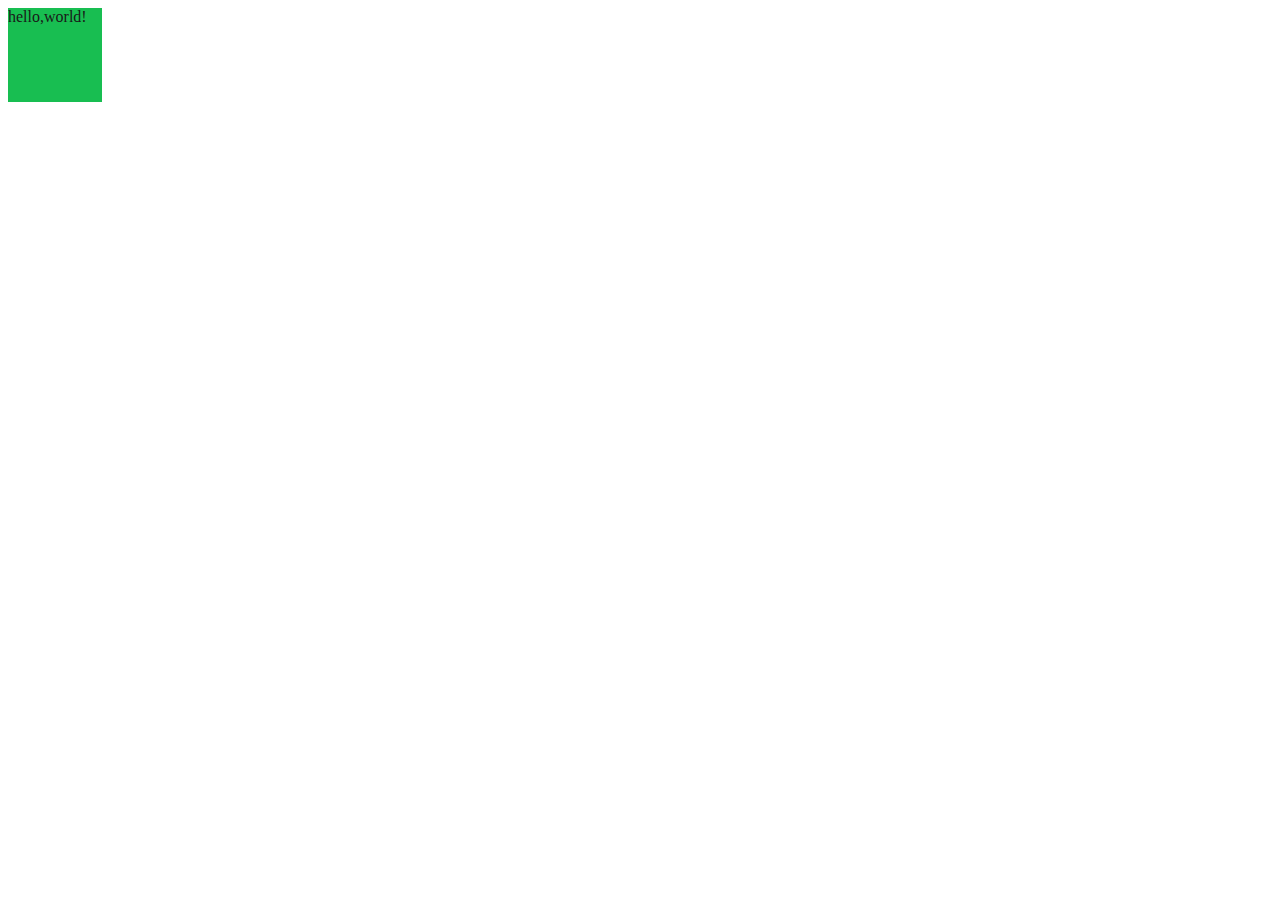
<file: WebContent/Study/test.html>
<!DOCTYPE html>
<html lang="en">
<head>
    <meta charset="UTF-8">
    <title>Title</title>
    <style>
        div{
            width:100px;
            height:100px;
            background-color: #00B83F;
        }
    </style>
</head>
<script src="js/jquery.min.js"></script>
<script src="js/underscore.js"></script>
<body>
    <div>
        hello,world!
    </div>
<script>
    $('div').animate({
        opacity:0.2,
        width:'50px',
        height:'50px',
        backgroundColor:'pink'
    },3000,function(){
        //此时动画已结束
        $(this).css('opacity',1)
               .css('width','100px')
               .css('height','100px')
               .css('backgroundColor','#00B83F');
    }).delay(1000)
            .animate({
                width:'250px'
            },2000);
</script>
</body>
</html>
</file>
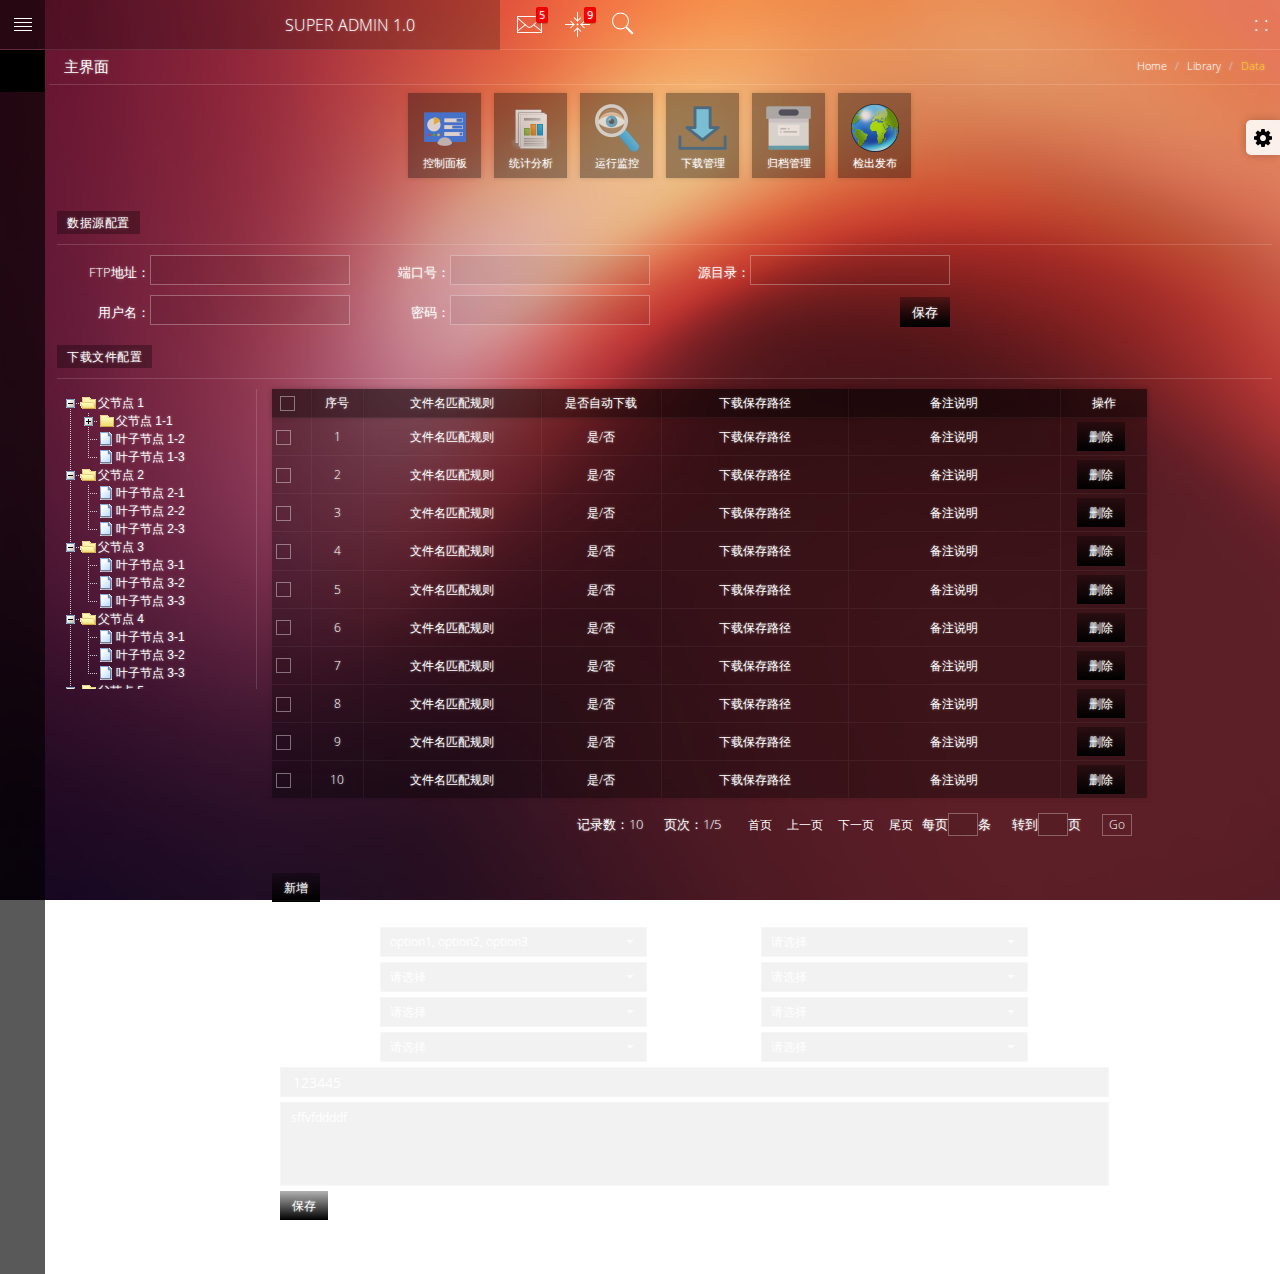
<file: WebContent/SuperAdmin/download_config.html>
<!DOCTYPE html>
<!--[if IE 9 ]>
<html class="ie9"><![endif]-->
<head>
    <meta name="viewport" content="width=device-width, initial-scale=1.0, maximum-scale=1.0"/>
    <meta name="format-detection" content="telephone=no">
    <meta charset="UTF-8">

    <meta name="description" content="Violate Responsive Admin Template">
    <meta name="keywords" content="Super Admin, Admin, Template, Bootstrap">

    <title>Super Admin Responsive Template</title>

    <!-- CSS -->
    <link href="css/bootstrap.min.css" rel="stylesheet">
    <link href="css/animate.min.css" rel="stylesheet">
    <link href="css/font-awesome.min.css" rel="stylesheet">
    <link href="css/form.css" rel="stylesheet">
    <link href="css/calendar.css" rel="stylesheet">
    <link href="css/style.css" rel="stylesheet">
    <link href="css/icons.css" rel="stylesheet">
    <link href="css/generics.css" rel="stylesheet">
    <link href="css/zTreeStyle/zTreeStyle.css" rel="stylesheet">
    <style>
        button{
            border: 0px;
            background:none;
        }
        button:hover{
            background-color: #A78C00;
        }
        .smallText{
            background-color: rgba(0, 0, 0, 0.05);
            border:1px solid rgba(255, 255, 255, 0.3);
            width:30px;
        }
        #treeDemo {
            width: 200px;
            height: 300px;
            overflow-x: auto;
            overflow-y: scroll;
            border-right: 1px solid rgba(255, 255, 255, 0.15);
        }

        #treeDemo::-webkit-scrollbar {
            width: 5px;
            height: 5px;
        }

        #treeDemo::-webkit-scrollbar-thumb {
            background-color: rgba(0, 0, 0, 0.5);;
        }

        .logo {
            width: 500px;
        }

        #sidebar {
            width: 0px;
        }

        .block-area {
            margin-left: 0px;
        }


    </style>
</head>
<body id="skin-blur-violate">

<header id="header" class="media">
    <a href="" id="menu-toggle"></a>
    <a class="logo pull-left" href="index.html">SUPER ADMIN 1.0</a>

    <div class="media-body">
        <div class="media" id="top-menu">
            <div class="pull-left tm-icon">
                <a data-drawer="messages" class="drawer-toggle" href="">
                    <i class="sa-top-message"></i>
                    <i class="n-count animated">5</i>
                    <span>Messages</span>
                </a>
            </div>
            <div class="pull-left tm-icon">
                <a data-drawer="notifications" class="drawer-toggle" href="">
                    <i class="sa-top-updates"></i>
                    <i class="n-count animated">9</i>
                    <span>Updates</span>
                </a>
            </div>


            <div id="time" class="pull-right">
                <span id="hours"></span>
                :
                <span id="min"></span>
                :
                <span id="sec"></span>
            </div>

            <div class="media-body">
                <input type="text" class="main-search"/>
            </div>
        </div>
    </div>
</header>
<section id="main" class="p-relative" role="main">
    <!-- Sidebar -->
    <aside id="sidebar">
        <!-- Side Menu -->
        <ul class="list-unstyled side-menu">
            <li class="active">
                <a class="sa-side-process" href="project.html">
                    <span class="menu-item">运营流程面板</span>
                </a>
            </li>
            <li>
                <a class="sa-side-control" href="#">
                    <span class="menu-item">运营控制面板</span>
                </a>
            </li>
            <li>
                <a class="sa-side-statistical" href="#">
                    <span class="menu-item">数据分析统计</span>
                </a>
            </li>
            <li>
                <a class="sa-side-monitor" href="visualization.html">
                    <span class="menu-item">系统运行监控</span>
                </a>
            </li>
            <li class="dropdown">
                <a class="sa-side-download" href="">
                    <span class="menu-item">数据采集下载</span>
                </a>
                <ul class="list-unstyled menu-item">
                    <li><a href="form-elements.html">下载数据管理</a></li>
                    <li><a href="form-components.html">配置管理</a></li>
                </ul>
            </li>
            <li class="dropdown">
                <a class="sa-side-storage" href="">
                    <span class="menu-item">数据存储备份</span>
                </a>
                <ul class="list-unstyled menu-item">
                    <li><a href="form-elements.html">备份数据管理</a></li>
                    <li><a href="form-components.html">配置管理</a></li>
                </ul>
            </li>
            <li class="dropdown">
                <a class="sa-side-file" href="">
                    <span class="menu-item">数据编目归档</span>
                </a>
                <ul class="list-unstyled menu-item">
                    <li><a href="buttons.html">归档数据管理</a></li>
                    <li><a href="labels.html">流程面板</a></li>
                    <li><a href="images-icons.html">日志管理</a></li>
                    <li><a href="alerts.html">配置管理</a></li>
                    <li><a href="media.html">Media</a></li>
                </ul>
            </li>
            <li class="dropdown">
                <a class="sa-side-release" href="">
                    <span class="menu-item">数据检出发布</span>
                </a>
                <ul class="list-unstyled menu-item">
                    <li><a href="form-elements.html">检出查询检索</a></li>
                    <li><a href="form-components.html">管理配置</a></li>
                </ul>
            </li>
            <li>
                <a class="sa-side-sysConfig" href="typography.html">
                    <span class="menu-item">系统配置</span>
                </a>
            </li>
        </ul>

    </aside>

    <!-- Content -->
    <section id="content" class="container">
        <!-- Messages Drawer -->
        <div id="messages" class="tile drawer animated">
            <div class="listview narrow">
                <div class="media">
                    <a href="">Send a New Message</a>
                    <span class="drawer-close">&times;</span>

                </div>
                <div class="overflow" style="height: 254px">
                    <div class="media">
                        <div class="pull-left">
                            <img width="40" src="img/profile-pics/1.jpg" alt="">
                        </div>
                        <div class="media-body">
                            <small class="text-muted">Nadin Jackson - 2 Hours ago</small>
                            <br>
                            <a class="t-overflow" href="">Mauris consectetur urna nec tempor adipiscing. Proin sit amet
                                nisi ligula. Sed eu adipiscing lectus</a>
                        </div>
                    </div>
                    <div class="media">
                        <div class="pull-left">
                            <img width="40" src="img/profile-pics/2.jpg" alt="">
                        </div>
                        <div class="media-body">
                            <small class="text-muted">David Villa - 5 Hours ago</small>
                            <br>
                            <a class="t-overflow" href="">Suspendisse in purus ut nibh placerat Cras pulvinar euismod
                                nunc quis gravida. Suspendisse pharetra</a>
                        </div>
                    </div>
                    <div class="media">
                        <div class="pull-left">
                            <img width="40" src="img/profile-pics/3.jpg" alt="">
                        </div>
                        <div class="media-body">
                            <small class="text-muted">Harris worgon - On 15/12/2013</small>
                            <br>
                            <a class="t-overflow" href="">Maecenas venenatis enim condimentum ultrices fringilla. Nulla
                                eget libero rhoncus, bibendum diam eleifend, vulputate mi. Fusce non nibh pulvinar,
                                ornare turpis id</a>
                        </div>
                    </div>
                    <div class="media">
                        <div class="pull-left">
                            <img width="40" src="img/profile-pics/4.jpg" alt="">
                        </div>
                        <div class="media-body">
                            <small class="text-muted">Mitch Bradberry - On 14/12/2013</small>
                            <br>
                            <a class="t-overflow" href="">Phasellus interdum felis enim, eu bibendum ipsum tristique
                                vitae. Phasellus feugiat massa orci, sed viverra felis aliquet quis. Curabitur vel
                                blandit odio. Vestibulum sagittis quis sem sit amet tristique.</a>
                        </div>
                    </div>
                    <div class="media">
                        <div class="pull-left">
                            <img width="40" src="img/profile-pics/1.jpg" alt="">
                        </div>
                        <div class="media-body">
                            <small class="text-muted">Nadin Jackson - On 15/12/2013</small>
                            <br>
                            <a class="t-overflow" href="">Ipsum wintoo consectetur urna nec tempor adipiscing. Proin sit
                                amet nisi ligula. Sed eu adipiscing lectus</a>
                        </div>
                    </div>
                    <div class="media">
                        <div class="pull-left">
                            <img width="40" src="img/profile-pics/2.jpg" alt="">
                        </div>
                        <div class="media-body">
                            <small class="text-muted">David Villa - On 16/12/2013</small>
                            <br>
                            <a class="t-overflow" href="">Suspendisse in purus ut nibh placerat Cras pulvinar euismod
                                nunc quis gravida. Suspendisse pharetra</a>
                        </div>
                    </div>
                    <div class="media">
                        <div class="pull-left">
                            <img width="40" src="img/profile-pics/3.jpg" alt="">
                        </div>
                        <div class="media-body">
                            <small class="text-muted">Harris worgon - On 17/12/2013</small>
                            <br>
                            <a class="t-overflow" href="">Maecenas venenatis enim condimentum ultrices fringilla. Nulla
                                eget libero rhoncus, bibendum diam eleifend, vulputate mi. Fusce non nibh pulvinar,
                                ornare turpis id</a>
                        </div>
                    </div>
                    <div class="media">
                        <div class="pull-left">
                            <img width="40" src="img/profile-pics/4.jpg" alt="">
                        </div>
                        <div class="media-body">
                            <small class="text-muted">Mitch Bradberry - On 18/12/2013</small>
                            <br>
                            <a class="t-overflow" href="">Phasellus interdum felis enim, eu bibendum ipsum tristique
                                vitae. Phasellus feugiat massa orci, sed viverra felis aliquet quis. Curabitur vel
                                blandit odio. Vestibulum sagittis quis sem sit amet tristique.</a>
                        </div>
                    </div>
                    <div class="media">
                        <div class="pull-left">
                            <img width="40" src="img/profile-pics/5.jpg" alt="">
                        </div>
                        <div class="media-body">
                            <small class="text-muted">Wendy Mitchell - On 19/12/2013</small>
                            <br>
                            <a class="t-overflow" href="">Integer a eros dapibus, vehicula quam accumsan, tincidunt
                                purus</a>
                        </div>
                    </div>
                </div>
                <div class="media text-center whiter l-100">
                    <a href="">
                        <small>VIEW ALL</small>
                    </a>
                </div>
            </div>
        </div>

        <!-- Notification Drawer -->
        <div id="notifications" class="tile drawer animated">
            <div class="listview narrow">
                <div class="media">
                    <a href="">Notification Settings</a>
                    <span class="drawer-close">&times;</span>
                </div>
                <div class="overflow" style="height: 254px">
                    <div class="media">
                        <div class="pull-left">
                            <img width="40" src="img/profile-pics/1.jpg" alt="">
                        </div>
                        <div class="media-body">
                            <small class="text-muted">Nadin Jackson - 2 Hours ago</small>
                            <br>
                            <a class="t-overflow" href="">Mauris consectetur urna nec tempor adipiscing. Proin sit amet
                                nisi ligula. Sed eu adipiscing lectus</a>
                        </div>
                    </div>
                    <div class="media">
                        <div class="pull-left">
                            <img width="40" src="img/profile-pics/2.jpg" alt="">
                        </div>
                        <div class="media-body">
                            <small class="text-muted">David Villa - 5 Hours ago</small>
                            <br>
                            <a class="t-overflow" href="">Suspendisse in purus ut nibh placerat Cras pulvinar euismod
                                nunc quis gravida. Suspendisse pharetra</a>
                        </div>
                    </div>
                    <div class="media">
                        <div class="pull-left">
                            <img width="40" src="img/profile-pics/3.jpg" alt="">
                        </div>
                        <div class="media-body">
                            <small class="text-muted">Harris worgon - On 15/12/2013</small>
                            <br>
                            <a class="t-overflow" href="">Maecenas venenatis enim condimentum ultrices fringilla. Nulla
                                eget libero rhoncus, bibendum diam eleifend, vulputate mi. Fusce non nibh pulvinar,
                                ornare turpis id</a>
                        </div>
                    </div>
                    <div class="media">
                        <div class="pull-left">
                            <img width="40" src="img/profile-pics/4.jpg" alt="">
                        </div>
                        <div class="media-body">
                            <small class="text-muted">Mitch Bradberry - On 14/12/2013</small>
                            <br>
                            <a class="t-overflow" href="">Phasellus interdum felis enim, eu bibendum ipsum tristique
                                vitae. Phasellus feugiat massa orci, sed viverra felis aliquet quis. Curabitur vel
                                blandit odio. Vestibulum sagittis quis sem sit amet tristique.</a>
                        </div>
                    </div>
                    <div class="media">
                        <div class="pull-left">
                            <img width="40" src="img/profile-pics/1.jpg" alt="">
                        </div>
                        <div class="media-body">
                            <small class="text-muted">Nadin Jackson - On 15/12/2013</small>
                            <br>
                            <a class="t-overflow" href="">Ipsum wintoo consectetur urna nec tempor adipiscing. Proin sit
                                amet nisi ligula. Sed eu adipiscing lectus</a>
                        </div>
                    </div>
                    <div class="media">
                        <div class="pull-left">
                            <img width="40" src="img/profile-pics/2.jpg" alt="">
                        </div>
                        <div class="media-body">
                            <small class="text-muted">David Villa - On 16/12/2013</small>
                            <br>
                            <a class="t-overflow" href="">Suspendisse in purus ut nibh placerat Cras pulvinar euismod
                                nunc quis gravida. Suspendisse pharetra</a>
                        </div>
                    </div>
                </div>
                <div class="media text-center whiter l-100">
                    <a href="">
                        <small>VIEW ALL</small>
                    </a>
                </div>
            </div>
        </div>

        <!-- Breadcrumb -->
        <ol class="breadcrumb hidden-xs">
            <li><a href="#">Home</a></li>
            <li><a href="#">Library</a></li>
            <li class="active">Data</li>
        </ol>

        <h4 class="page-title">主界面</h4>
        <!-- Shortcuts -->
        <div class="block-area shortcut-area" style="text-align: center" ;>
            <a class="shortcut tile" href="">
                <img src="img/shortcuts/control_panel.ico" alt="">
                <small class="t-overflow">控制面板</small>
            </a>
            <a class="shortcut tile" href="">
                <img src="img/shortcuts/statistical_analysis.ico" alt="">
                <small class="t-overflow">统计分析</small>
            </a>
            <a class="shortcut tile" href="">
                <img src="img/shortcuts/monitor.ico" alt="">
                <small class="t-overflow">运行监控</small>
            </a>
            <a class="shortcut tile" href="">
                <img src="img/shortcuts/download.ico" alt="">
                <small class="t-overflow">下载管理</small>
            </a>
            <a class="shortcut tile" href="">
                <img src="img/shortcuts/archive.ico" alt="">
                <small class="t-overflow">归档管理</small>
            </a>
            <a class="shortcut tile" href="">
                <img src="img/shortcuts/release.ico" alt="">
                <small class="t-overflow">检出发布</small>
            </a>
        </div>
        <div class="block-area" id="text-input">
            <h3 class="block-title">数据源配置</h3>
            <p class="bottom_line"></p>
            <form id="myForm01" action="">
                <table class="row">
                    <tr>
                        <td><label class="mylabel">FTP地址：</label></td>
                        <td><input id="ftp_addr" name="ftp_addr" type="text" class="form-control myinput"/></td>
                        <td><label class="mylabel">端口号：</label></td>
                        <td><input id="port" name="port" type="text" class="form-control myinput"/></td>
                        <td><label class="mylabel">源目录：</label></td>
                        <td><input id="catalog" name="catalog" type="text" class="form-control myinput"/></td>
                    </tr>
                    <tr>
                        <td><label class="mylabel">用户名：</label></td>
                        <td><input id="username" name="username" type="text" class="form-control myinput"/></td>
                        <td><label class="mylabel">密码：</label></td>
                        <td><input id="password" name="password" type="password" class="form-control myinput"/></td>
                        <td><label class="mylabel"></label></td>
                        <td><label class="mybutton">
                            <input id="save_btn" name="save_btn" type="button" onclick="Save()"
                                   value="保存" class="btn m-r-5"/></label></td>
                    </tr>
                </table>
            </form>
            <h3 class="block-title">下载文件配置</h3>
            <p class="bottom_line"></p>
            <table>
                <tr>
                    <td align="left" valign="top">
                        <table border=0 height=460px align=left>
                            <tr>
                                <td width=200px align=left valign=top>
                                    <ul id="treeDemo" class="ztree"></ul>
                                </td>
                            </tr>
                        </table>
                    </td>
                    <td align="left" valign="top">
                        <form id="myForm02" action="">
                            <div class="list-container">
                                <table id="myTable" style="margin-left: 15px;line-height: 0px"
                                       class="table table-bordered table-hover tile">
                                    <thead>
                                    <tr>
                                        <th width="2%">
                                            <input type="checkbox" class="pull-left list-parent-check" value=""/>
                                        </th>
                                        <th width="6%">序号</th>
                                        <th width="21%">文件名匹配规则</th>
                                        <th width="14%">是否自动下载</th>
                                        <th width="22%">下载保存路径</th>
                                        <th width="25%">备注说明</th>
                                        <th width="10%">操作</th>
                                    </tr>
                                    </thead>
                                    <tbody></tbody>
                                </table>
                            </div>
                            <div class="text-right">
                                <label>记录数：10</label>&nbsp;&nbsp;&nbsp;&nbsp;&nbsp;&nbsp;
                                <label>页次：1/5</label>&nbsp;&nbsp;&nbsp;&nbsp;&nbsp;&nbsp;
                                <button>首页</button>
                                <button>上一页</button>
                                <button>下一页</button>
                                <button>尾页</button>
                                <label>每页<input class="smallText" type="text"/>条</label>&nbsp;&nbsp;&nbsp;&nbsp;&nbsp;&nbsp;
                                <label>转到<input class="smallText" type="text"/>页</label>&nbsp;&nbsp;&nbsp;&nbsp;&nbsp;&nbsp;
                                <button style="border: 1px solid rgba(255, 255, 255, 0.3);">Go</button>
                            </div>
                            <div class="text-center" style="display: none">
                                <ul class="pagination">
                                    <li><a href="#"><i class="fa fa-angle-left"></i></a></li>
                                    <li><a href="#">1</a></li>
                                    <li><a href="#">2</a></li>
                                    <li><a href="#">3</a></li>
                                    <li><a href="#">4</a></li>
                                    <li><a href="#">5</a></li>
                                    <li><a href="#"><i class="fa fa-angle-right"></i></a></li>
                                </ul>
                            </div>

                        </form>
                        <p></p>

                        <form id="myForm03" role="form" class="p-15" action="">
                            <div style="padding: 7px 0 7px 0">
                                <input id="11" name="" type="button" onclick="add_Btn()" value="新增" class="btn m-r-5"/>
                            </div>

                            <div class="myPanel">
                                <br>
                                <div class="col-md-1 mylabel">
                                    <label>通道：</label>
                                </div>
                                <div class="col-md-4 form-group">
                                    <select multiple class="select">
                                        <option value="option1" selected>option1</option>
                                        <option value="option2" selected>option2</option>
                                        <option value="option3" selected>option3</option>
                                    </select>
                                </div>
                                <div class="col-md-1 mylabel">
                                    <label>飞行器：</label>
                                </div>
                                <div class="col-md-4 form-group">
                                    <select multiple class="select">
                                        <option value="option1">option1</option>
                                        <option value="option2">option2</option>
                                        <option value="option3">option3</option>
                                    </select>
                                </div>
                                <div class="col-md-1 mylabel">
                                    <label>载荷：</label>
                                </div>
                                <div class="col-md-4 form-group">
                                    <select multiple class="select">
                                        <option value="option1">option1</option>
                                        <option value="option2">option2</option>
                                        <option value="option3">option3</option>
                                    </select>
                                </div>
                                <div class="col-md-1 mylabel">
                                    <label>产品标识：</label>
                                </div>
                                <div class="col-md-4 form-group">
                                    <select multiple class="select">
                                        <option value="option1">option1</option>
                                        <option value="option2">option2</option>
                                        <option value="option3">option3</option>
                                    </select>
                                </div>
                                <div class="col-md-1 mylabel">
                                    <label>产品类别：</label>
                                </div>
                                <div class="col-md-4 form-group">
                                    <select multiple class="select">
                                        <option value="option1">option1</option>
                                        <option value="option2">option2</option>
                                        <option value="option3">option3</option>
                                    </select>
                                </div>
                                <div class="col-md-1 mylabel">
                                    <label>产品等级：</label>
                                </div>
                                <div class="col-md-4 form-group">
                                    <select multiple class="select">
                                        <option value="option1">option1</option>
                                        <option value="option2">option2</option>
                                        <option value="option3">option3</option>
                                    </select>
                                </div>
                                <div class="col-md-1 mylabel">
                                    <label>文件名后缀：</label>
                                </div>
                                <div class="col-md-4 form-group">
                                    <select multiple class="select">
                                        <option value="option1">option1</option>
                                        <option value="option2">option2</option>
                                        <option value="option3">option3</option>
                                    </select>
                                </div>
                                <div class="col-md-1 mylabel">
                                    <label>是否下载：</label>
                                </div>
                                <div class="col-md-4 form-group">
                                    <select class="select">
                                        <option value="">请选择</option>
                                        <option value="option1">是</option>
                                        <option value="option2">否</option>
                                    </select>
                                </div>
                                <div class="col-md-12 form-group">
                                    <input type="text" class="form-control" placeholder="保存路径" value="123445"/>
                                </div>
                                <div class="col-md-12 form-group">
                                    <textarea class="input-sm validate[required] form-control"
                                              rows="4" cols="25" placeholder="备注说明">sffvfddddf</textarea>
                                </div>
                                <p></p>
                                <div class="col-md-5 form-group">
                                    <input id=" " name="" type="button" onclick="" value="保存" class="btn m-r-5"/>
                                </div>
                            </div>
                        </form>
                    </td>
                </tr>
            </table>
        </div>
        </div>

        <!-- Chat -->
        <div class="chat" style="display: none">

            <!-- Chat List -->
            <div class="pull-left chat-list">
                <div class="listview narrow">
                    <div class="media">
                        <img class="pull-left" src="img/profile-pics/1.jpg" width="30" alt="">
                        <div class="media-body p-t-5">
                            Alex Bendit
                        </div>
                    </div>
                    <div class="media">
                        <img class="pull-left" src="img/profile-pics/2.jpg" width="30" alt="">
                        <div class="media-body">
                            <span class="t-overflow p-t-5">David Volla Watkinson</span>
                        </div>
                    </div>
                    <div class="media">
                        <img class="pull-left" src="img/profile-pics/3.jpg" width="30" alt="">
                        <div class="media-body">
                            <span class="t-overflow p-t-5">Mitchell Christein</span>
                        </div>
                    </div>
                    <div class="media">
                        <img class="pull-left" src="img/profile-pics/4.jpg" width="30" alt="">
                        <div class="media-body">
                            <span class="t-overflow p-t-5">Wayne Parnell</span>
                        </div>
                    </div>
                    <div class="media">
                        <img class="pull-left" src="img/profile-pics/5.jpg" width="30" alt="">
                        <div class="media-body">
                            <span class="t-overflow p-t-5">Melina April</span>
                        </div>
                    </div>
                    <div class="media">
                        <img class="pull-left" src="img/profile-pics/6.jpg" width="30" alt="">
                        <div class="media-body">
                            <span class="t-overflow p-t-5">Ford Harnson</span>
                        </div>
                    </div>

                </div>
            </div>

            <!-- Chat Area -->
            <div class="media-body">
                <div class="chat-header">
                    <a class="btn btn-sm" href="">
                        <i class="fa fa-circle-o status m-r-5"></i> Chat with Friends
                    </a>
                </div>

                <div class="chat-body">
                    <div class="media">
                        <img class="pull-right" src="img/profile-pics/1.jpg" width="30" alt=""/>
                        <div class="media-body pull-right">
                            Hiiii<br/>
                            How you doing bro?
                            <small>Me - 10 Mins ago</small>
                        </div>
                    </div>

                    <div class="media pull-left">
                        <img class="pull-left" src="img/profile-pics/2.jpg" width="30" alt=""/>
                        <div class="media-body">
                            I'm doing well buddy. <br/>How do you do?
                            <small>David - 9 Mins ago</small>
                        </div>
                    </div>

                    <div class="media pull-right">
                        <img class="pull-right" src="img/profile-pics/2.jpg" width="30" alt=""/>
                        <div class="media-body">
                            I'm Fine bro <br/>Thank you for asking
                            <small>Me - 8 Mins ago</small>
                        </div>
                    </div>

                    <div class="media pull-right">
                        <img class="pull-right" src="img/profile-pics/2.jpg" width="30" alt=""/>
                        <div class="media-body">
                            Any idea for a hangout?
                            <small>Me - 8 Mins ago</small>
                        </div>
                    </div>

                </div>

                <div class="chat-footer media">
                    <i class="chat-list-toggle pull-left fa fa-bars"></i>
                    <i class="pull-right fa fa-picture-o"></i>
                    <div class="media-body">
                        <textarea class="form-control" placeholder="Type something..."></textarea>
                    </div>
                </div>
            </div>
        </div>
        </div>
    </section>

    <!-- Older IE Message -->
    <!--[if lt IE 9]>
    <div class="ie-block">
        <h1 class="Ops">Ooops!</h1>
        <p>You are using an outdated version of Internet Explorer, upgrade to any of the following web browser in order
            to access the maximum functionality of this website. </p>
        <ul class="browsers">
            <li>
                <a href="https://www.google.com/intl/en/chrome/browser/">
                    <img src="img/browsers/chrome.png" alt="">
                    <div>Google Chrome</div>
                </a>
            </li>
            <li>
                <a href="http://www.mozilla.org/en-US/firefox/new/">
                    <img src="img/browsers/firefox.png" alt="">
                    <div>Mozilla Firefox</div>
                </a>
            </li>
            <li>
                <a href="http://www.opera.com/computer/windows">
                    <img src="img/browsers/opera.png" alt="">
                    <div>Opera</div>
                </a>
            </li>
            <li>
                <a href="http://safari.en.softonic.com/">
                    <img src="img/browsers/safari.png" alt="">
                    <div>Safari</div>
                </a>
            </li>
            <li>
                <a href="http://windows.microsoft.com/en-us/internet-explorer/downloads/ie-10/worldwide-languages">
                    <img src="img/browsers/ie.png" alt="">
                    <div>Internet Explorer(New)</div>
                </a>
            </li>
        </ul>
        <p>Upgrade your browser for a Safer and Faster web experience. <br/>Thank you for your patience...</p>
    </div>

    <![endif]-->
</section>

<!-- Javascript Libraries -->
<!-- jQuery -->
<script src="js/jquery.min.js"></script> <!-- jQuery Library -->
<script src="js/jquery-ui.min.js"></script> <!-- jQuery UI -->
<script src="js/jquery.easing.1.3.js"></script> <!-- jQuery Easing - Requirred for Lightbox + Pie Charts-->

<!-- Bootstrap -->
<script src="js/bootstrap.min.js"></script>
<!-- Charts -->
<script src="js/charts/jquery.flot.js"></script> <!-- Flot Main -->
<script src="js/charts/jquery.flot.time.js"></script> <!-- Flot sub -->
<script src="js/charts/jquery.flot.animator.min.js"></script> <!-- Flot sub -->
<script src="js/charts/jquery.flot.resize.min.js"></script> <!-- Flot sub - for repaint when resizing the screen -->

<script src="js/sparkline.min.js"></script> <!-- Sparkline - Tiny charts -->
<script src="js/easypiechart.js"></script> <!-- EasyPieChart - Animated Pie Charts -->
<script src="js/charts.js"></script> <!-- All the above chart related functions -->

<!-- Map -->
<script src="js/maps/jvectormap.min.js"></script> <!-- jVectorMap main library -->
<script src="js/maps/usa.js"></script> <!-- USA Map for jVectorMap -->

<!--  Form Related -->
<script src="js/select.min.js"></script> <!-- Custom Select -->
<script src="js/chosen.min.js"></script> <!-- Custom Multi Select -->
<script src="js/icheck.js"></script> <!-- Custom Checkbox + Radio -->

<!-- UX -->
<script src="js/scroll.min.js"></script> <!-- Custom Scrollbar -->

<!-- Other -->
<script src="js/calendar.min.js"></script> <!-- Calendar -->
<script src="js/feeds.min.js"></script> <!-- News Feeds -->
<script src="js/jquery.cookie.js"></script>
<script src="js/ztree/jquery.ztree.core.js"></script>
<script src="js/ztree/jquery.ztree.excheck.js"></script>
<script src="js/ztree/jquery.ztree.exedit.js"></script>
<script>
    $(function () {    //追加表格信息
        $("#myTable tbody").empty();
        for (var i = 0; i < 10; i++) {
            $("#myTable tbody").append(
                    "<tr>" +
                    "<td><input type='checkbox' class='pull-left list-check' value='1'/></td>" +
                    "<td>" + (i + 1) + "</td>" +
                    "<td>文件名匹配规则</td>" +
                    "<td>是/否</td>" +
                    "<td>下载保存路径</td>" +
                    "<td>备注说明</td>" +
                    "<td><input type='button' class='btn m-r-5' value='删除'/></td>" +
                    "</tr>"
            );
        }
    });
</script>
<!-- All JS functions -->
<script src="js/functions.js"></script>
<script type="text/javascript">
    function add_Btn(){
        var count=$(".myPanel select option").length;
        var value=$(".myPanel select").val();
       console.log($(".myPanel select").get(0).options[0].selected);
        for(var i=0;i<count;i++) {
            var isSelected = $(".myPanel select").attr("selected");
            if (isSelected == undefined)continue;
            $(".myPanel select").get(0).options[i].selected=false;
        }
        $(".myPanel input[type='text']").val("");
        $(".myPanel textarea").val("");

    }

    var setting = {
        view: {
            addHoverDom: addHoverDom,
            removeHoverDom: removeHoverDom,
            selectedMulti: false
        },
        edit: {
            enable: true,
            editNameSelectAll: true,
            showRemoveBtn: showRemoveBtn,
            showRenameBtn: showRenameBtn
        },
        data: {
            simpleData: {
                enable: true
            }
        },
        callback: {

            //beforeMouseDown: beforeMouseDown,
            //beforeMouseUp: beforeMouseUp,
            //beforeRightClick: beforeRightClick,
            onMouseDown: onMouseDown,
            //onMouseUp: onMouseUp,
            onRightClick: onRightClick,
            //beforeDrag: beforeDrag,
            beforeEditName: beforeEditName,
            beforeRemove: beforeRemove,
            beforeRename: beforeRename
            //onRemove: onRemove,
           // onRename: onRename

        }
    };

    var zNodes = [
        {id: 1, pId: 0, name: "父节点 1", open: true},
        {id: 11, pId: 1, name: "父节点 1-1"},
        {id: 111, pId: 11, name: "叶子节点 1-1-1"},
        {id: 112, pId: 11, name: "叶子节点 1-1-2"},
        {id: 12, pId: 1, name: "叶子节点 1-2"},
        {id: 13, pId: 1, name: "叶子节点 1-3"},
        {id: 2, pId: 0, name: "父节点 2", open: true},
        {id: 21, pId: 2, name: "叶子节点 2-1"},
        {id: 22, pId: 2, name: "叶子节点 2-2"},
        {id: 23, pId: 2, name: "叶子节点 2-3"},
        {id: 3, pId: 0, name: "父节点 3", open: true},
        {id: 31, pId: 3, name: "叶子节点 3-1"},
        {id: 32, pId: 3, name: "叶子节点 3-2"},
        {id: 33, pId: 3, name: "叶子节点 3-3"},
        {id: 4, pId: 0, name: "父节点 4", open: true},
        {id: 31, pId: 4, name: "叶子节点 3-1"},
        {id: 32, pId: 4, name: "叶子节点 3-2"},
        {id: 33, pId: 4, name: "叶子节点 3-3"},
        {id: 5, pId: 0, name: "父节点 5", open: true},
        {id: 31, pId: 5, name: "叶子节点 3-1"},
        {id: 32, pId: 5, name: "叶子节点 3-2"},
        {id: 33, pId: 5, name: "叶子节点 3-3"},
        {id: 6, pId: 0, name: "父节点 6", open: true},
        {id: 31, pId: 6, name: "叶子节点 3-1"},
        {id: 32, pId: 6, name: "叶子节点 3-2"},
        {id: 33, pId: 6, name: "叶子节点 3-3"}
    ];

    function onMouseDown(event, treeId, treeNode) {
        console.log("click dosomething!");
    }

    function onRightClick(event, treeId, treeNode) {
        console.log("rightClick dosomething.....");
    }
    function beforeDrag(treeId, treeNodes) {
        return false;
    }
    function beforeEditName(treeId, treeNode) {
        console.log("[ "+getTime()+" beforeEditName ]&nbsp;&nbsp;&nbsp;&nbsp; " + treeNode.name);
        var zTree = $.fn.zTree.getZTreeObj("treeDemo");
        zTree.selectNode(treeNode);
        setTimeout(function() {
            if (confirm("进入节点 -- " + treeNode.name + " 的编辑状态吗？")) {
                setTimeout(function() {
                    zTree.editName(treeNode);
                }, 0);
            }
        }, 0);
        return false;
    }
    function beforeRemove(treeId, treeNode) {
        console.log("[ "+getTime()+" beforeRemove ]&nbsp;&nbsp;&nbsp;&nbsp; " + treeNode.name);
        var zTree = $.fn.zTree.getZTreeObj("treeDemo");
        zTree.selectNode(treeNode);
        console.log(treeNode.id);
        return confirm("确认删除 节点 -- " + treeNode.name + " 吗？");
    }
    function onRemove(e, treeId, treeNode) {
        console.log("[ "+getTime()+" onRemove ]&nbsp;&nbsp;&nbsp;&nbsp; " + treeNode.name);
    }
    function beforeRename(treeId, treeNode, newName, isCancel) {
        console.log((isCancel ? "<span style='color:red'>":"") + "[ "+getTime()+" beforeRename ]&nbsp;&nbsp;&nbsp;&nbsp; " + treeNode.name + (isCancel ? "</span>":""));
        if (newName.length == 0) {
            setTimeout(function() {
                var zTree = $.fn.zTree.getZTreeObj("treeDemo");
                zTree.cancelEditName();
                alert("节点名称不能为空.");
            }, 0);
            return false;
        }
        return true;
    }
    function onRename(e, treeId, treeNode, isCancel) {
        console.log((isCancel ? "<span style='color:red'>":"") + "[ "+getTime()+" onRename ]&nbsp;&nbsp;&nbsp;&nbsp; " + treeNode.name + (isCancel ? "</span>":""));
    }
    function showRemoveBtn(treeId, treeNode) {
        //return !treeNode.isFirstNode;
        return treeNode;
    }
    function showRenameBtn(treeId, treeNode) {
        //return !treeNode.isLastNode;
        return treeNode;
    }

    function getTime() {
        var now= new Date(),
                h=now.getHours(),
                m=now.getMinutes(),
                s=now.getSeconds(),
                ms=now.getMilliseconds();
        return (h+":"+m+":"+s+ " " +ms);
    }

    var newCount = 1;
    function addHoverDom(treeId, treeNode) {
        var sObj = $("#" + treeNode.tId + "_span");
        if (treeNode.editNameFlag || $("#addBtn_"+treeNode.tId).length>0) return;
        var addStr = "<span class='button add' id='addBtn_" + treeNode.tId
                + "' title='add node' onfocus='this.blur();'></span>";
        sObj.after(addStr);
        var btn = $("#addBtn_"+treeNode.tId);
        if (btn) btn.bind("click", function(){
            var zTree = $.fn.zTree.getZTreeObj("treeDemo");
            zTree.addNodes(treeNode, {id:(100 + newCount), pId:treeNode.id, name:"new node" + (newCount++)});
            return false;
        });
    };
    function removeHoverDom(treeId, treeNode) {
        $("#addBtn_"+treeNode.tId).unbind().remove();
    };

    $(document).ready(function () {
        $.fn.zTree.init($("#treeDemo"), setting, zNodes);


    });
</script>
<style>
    .ztree li span.button.add {
        margin-left: 2px;
        margin-right: -1px;
        background-position: -144px 0;
        vertical-align: top;
        vertical-align: middle
    }
</style>

</body>
</html>
</file>
<file: WebContent/SuperAdmin/css/form.css>
/* --------------------------------------------------------
    Basic
-----------------------------------------------------------*/
::-webkit-input-placeholder {
   color: rgba(255,255,255,0.7) !important;
}

:-moz-placeholder { 
   color: rgba(255,255,255,0.7) !important;
}

::-moz-placeholder {  
   color: rgba(255,255,255,0.7) !important;
}

:-ms-input-placeholder {  
    color: rgba(255,255,255,0.7) !important;
}

label {
    font-weight: normal;
    font-size: 13px;
}
.bottom_line{
    border-bottom:1px solid rgba(255,255,255,0.15);
}

.mylabel{
    width:100px;
    font-weight: normal;
    font-size: 13px;
    line-height:30px;
    text-align: right;
}

.myinput{
    margin-bottom: 10px !important;
    width: 200px;
}

.mybutton{
    width:205px;
    text-align: right;
}

.myPanel{
    width:845px;
    height: 350px;
    border:1px solid rgba(255,255,255,0.15);
}

.form-group {
    margin-bottom: 5px;
}

.form-control, .message-search {
   background: rgba(0, 0, 0, 0.05);
   border: 1px solid rgba(255, 255, 255, 0.3);
   text-shadow: none;
   color: #fff;
   box-shadow: none;
   font-family: open-sans-regular;
   -webkit-appearance: none;
}

.form-control:focus, .input-focused, .bootstrap-select.open > .form-control {
   border-color: rgba(255,255,255,0.4);
   background: rgba(0, 0, 0, 0);
   box-shadow: none; /* inset 0 1px 1px rgba(0,0,0,0.075),0 0 8px rgba(255, 255, 255, 0.6); */
}

.input-focused {
   box-shadow: inset 0 1px 1px rgba(0,0,0,0.075),0 0 8px rgba(255, 255, 255, 0.6);
}

.input-transparent {
   border: 0;
}

textarea.form-control {
    resize: none;
    overflow: auto;
}

.select .form-control {
    height: auto;
}

.select .form-control:hover, .select .form-control:focus  {
    color: #fff;
}

.form-control[disabled], .form-control[readonly], fieldset[disabled] .form-control {
    background-color: rgba(238, 238, 238, 0.09);
}

select:not([multiple]){
   -webkit-appearance: none;
   -moz-appearance: none;
   text-indent: 1px;
   text-overflow: '';
   line-height: normal !important;
   background-image: url(../img/select-bg.png);
   background-repeat: no-repeat;
   background-position: right center;
}

.ie9 select:not([multiple]){
   background-image: none;
}

select option {
   color: #000;
}

.ie9 select option:first-child, select[multiple] option {
   color: #fff !important;
}

select::-ms-expand {
   display: none;
}

/* Checkbox + Radio */
input[type="checkbox"], input[type="radio"]{
    opacity: 0;
}

.radio, .checkbox, .radio-inline, .checkbox-inline {
   padding-left: 0;
}

.icheckbox_minimal, .iradio_minimal {
    display: inline-block;
    vertical-align: middle;
    padding: 0;
    width: 15px;
    height: 15px;
    border: 1px solid rgba(255,255,255,0.4);
    float: left;
    cursor: pointer;
}

#login .icheckbox_minimal {
    border: 0;
    background: rgba(0, 0, 0, 0.5);
    width: 17px;
    height: 17px;
}

.icheckbox_minimal {
    margin: 1px 8px 0 0;
}

.listview-header .icheckbox_minimal {
    margin-top: 7px;
}

.iradio_minimal {
    margin: 2px 6px 0 0;
}

.icheckbox_minimal.hover, .iradio_minimal.hover {
    border: 1px solid rgba(255,255,255,0.7);
}

.iradio_minimal {
    border-radius: 50px !important;
}

.iradio_minimal.disabled, .iradio_minimal.checked.disabled, .icheckbox_minimal.disabled {
    cursor: default;
    opacity: 0.4;
}

.icheckbox_minimal.checked, .iradio_minimal.checked {
    background: rgba(255,255,255,0.6) !important;
}

/* --------------------------------------------------------
    Buttons
-----------------------------------------------------------*/
.btn:not(.form-control) {
   background: -moz-linear-gradient(top, rgba(0,0,0,0.3) 0%, rgba(0,0,0,1) 100%);
    /*background: -webkit-gradient(left top, left bottom, color-stop(0%, rgba(0,0,0,0.3)), color-stop(100%, rgba(0,0,0,1)));
   */
    background: -webkit-linear-gradient(top, rgba(0,0,0,0.3) 0%, rgba(0,0,0,1) 100%);
   background: -o-linear-gradient(top, rgba(0,0,0,0.3) 0%, rgba(0,0,0,1) 100%);
   background: -ms-linear-gradient(top, rgba(0,0,0,0.3) 0%, rgba(0,0,0,1) 100%);
   background: linear-gradient(to bottom, rgba(0,0,0,0.3) 0%, rgba(0,0,0,1) 100%);
   border: 0;
   color: #fff;
}

.btn:not(.form-control){
   filter: progid:DXImageTransform.Microsoft.gradient( startColorstr='#333333', endColorstr='#000000', GradientType=0 );
   opacity: 0.8\0/;
}

.btn-alt {
   background: none !important;
   filter: none !important
}

.btn:hover, .open .btn.dropdown-toggle {
   text-shadow: 0 0 4px rgba(255,255,255,0.7);
   opacity: 1 !important;
   color: #fff;
}

.btn:not(.form-control):active, .btn:not(.form-control).active, .open .btn.dropdown-toggle:not(.form-control) {
    background: rgba(0,0,0,0.75);
}

.btn-sm {
    padding: 4px 10px 6px;
}

.btn-xs {
   padding: 3px 7px;
   font-size: 10px;
}

.btn-alt {
   background: rgba(0, 0, 0, 0) !important;
   border: 1px solid rgba(255, 255, 255, 0.31) !important;
}

.btn-alt:hover {
   background: rgba(255, 255, 255, 0.39) !important;
   color: #000;
}

.btn .caret {
   border-top-color: rgba(255,255,255,0.6);
}

/* --------------------------------------------------------
    Multi Select
-----------------------------------------------------------*/
.chzn-container {
     position: relative;
     display: inline-block;
     vertical-align: middle;
     font-size: 12px;
     width: 100%;
}
.chzn-container .chzn-drop {
    position: absolute;
    top: 100%;
    left: -9999px;
    z-index: 1010;
    -webkit-box-sizing: border-box;
    -moz-box-sizing: border-box;
    box-sizing: border-box;
    width: 100%;
    border-top: 0;
    background: rgba(255,255,255,0.85);
    margin-top: -1px;
     
}
.chzn-container.chzn-with-drop .chzn-drop {
     left: 0;
}

.chzn-container-single .chzn-default {
     color: #999;
}

.chzn-container-multi .chzn-choices {
    position: relative;
    overflow: hidden;
    margin: 0;
    padding: 0 0 3px 0;
    width: 100%;
    cursor: text;
    background: rgba(0, 0, 0, 0.1);
    border: 1px solid rgba(255, 255, 255, 0.3);
}
.chzn-container-multi .chzn-choices li {
     float: left;
     list-style: none;
}

.chzn-container-multi .chzn-choices li.search-field {
     margin: 0;
     padding: 0;
     white-space: nowrap;
}
.chzn-container-multi .chzn-choices li.search-field input {
     margin: 0;
     box-shadow: none;
     color: #fff;
     border: 0;
     font-size: 12px;
     font-family: inherit;
     height: 25px;
     line-height: 100%;
     padding: 3px 0 0 7px;
     background: transparent;
}
.chzn-container-multi .chzn-choices li.search-field .default {
    color: rgba(255,255,255,0.7);
    min-width: 150px;
}
.chzn-container-multi .chzn-choices li.search-choice {
    position: relative;
    margin: 3px 0 0 3px;
    padding: 4px 26px 4px 6px;
    color: #000;
    line-height: 14px;
    background-color: rgba(255, 255, 255, 0.61);
    font-size: 12px;
    font-family: open-sans-regular;
}
.chzn-container-multi .chzn-choices li.search-choice .search-choice-close {
     position: absolute;
     top: 2px;
     right: 0;
     display: block;
     width: 12px;
     height: 12px;
     font-size: 12px;
     border-radius: 10px !important;
}

.search-choice-close:before {
   content: "x";
   color: #FFF;
   position: relative;
   top: 0px;
   right: 5px;
   height: 13px;
   width: 13px;
   background: #1E1E1E;
   line-height: 12px;
   display: inline-block;
   text-align: center;
   border-radius: 10px;
   font-size: 9px;
}

.chzn-container-multi .chzn-choices li.search-choice-focus {
     background: #d4d4d4;
     border-color: #c3c3c3;
}

.chzn-container-multi .chzn-results {
     margin: 0;
     padding: 0;
     height: 200px;
}
.chzn-container-multi .chzn-drop .result-selected {
    display: list-item;
    cursor: default;
    display: none;
}
.chzn-container-multi .chzn-drop .result-selected em {
     background: transparent;
}

.chzn-container .chzn-results {
     position: relative;
     overflow-x: hidden;
     overflow-y: auto;
     max-height: 240px;
     -webkit-overflow-scrolling: touch;
     width: 100% !important;
}
.chzn-container .chzn-results li {
    font-family: open-sans-regular;
    display: none;
    margin: 0;
    padding: 6px;
    list-style: none;
    line-height: 15px;
    color: #000;
}

.chzn-container .chzn-results li:hover {
    background: #fff !important;    
}

.chzn-container .chzn-results li.active-result {
     display: list-item;
     cursor: pointer;
}
.chzn-container .chzn-results li.disabled-result {
    display: list-item;
    color: #6F6F6F;
    cursor: default;
}
.chzn-container .chzn-results li.disabled-result em {
     background: transparent;
}
.chzn-container .chzn-results li.highlighted {
     background: #E6E6E6;
}
.chzn-container .chzn-results li.highlighted em {
     background: transparent;
}
.chzn-container .chzn-results li.no-results {
     display: list-item;
     background: #f4f4f4;
}
.chzn-container .chzn-results li.group-result {
     color: #999;
     font-weight: bold;
     cursor: default;
}
.chzn-container .chzn-results li.group-option {
     padding-left: 15px;
}
.chzn-container .chzn-results li em {
     background: #feffde;
     font-style: normal;
}

.chzn-disabled {
     opacity: 0.5 !important;
     cursor: default;
}

/* --------------------------------------------------------
    Custom Select
-----------------------------------------------------------*/
.bootstrap-select.btn-group,
.bootstrap-select.btn-group[class*="col-"] {
    float: none;
    display: inline-block;
    margin-left: 0;
}
.form-search .bootstrap-select.btn-group,
.form-inline .bootstrap-select.btn-group,
.form-horizontal .bootstrap-select.btn-group {
     margin-bottom: 0;
}

.bootstrap-select.btn-group.pull-right,
.bootstrap-select.btn-group[class*="col-"].pull-right,
.row-fluid .bootstrap-select.btn-group[class*="col-"].pull-right {
    float: right;
}

.input-append .bootstrap-select.btn-group {
    margin-left: -1px;
}

.input-prepend .bootstrap-select.btn-group {
    margin-right: -1px;
}

.bootstrap-select {
    width: 100%;
}

.bootstrap-select > .btn {
    width: 100%;
}

.error .bootstrap-select .btn {
    border: 1px solid #b94a48;
}

.bootstrap-select.show-menu-arrow.open > .btn {
    z-index: 1001;
}

.bootstrap-select.btn-group .btn .filter-option {
    overflow: hidden;
    position: absolute;
    left: 9px;
    right: 25px;
    text-align: left;
}

.bootstrap-select.btn-group .btn .caret {
    position: absolute;
    top: 50%;
    right: 12px;
    margin-top: -2px;
    vertical-align: middle;
    border-bottom-color: rgba(255,255,255,0.7);
    border-top-color: rgba(255,255,255,0.7);
}

.bootstrap-select.btn-group > .disabled,
.bootstrap-select.btn-group .dropdown-menu li.disabled > a {
    cursor: not-allowed;
}

.bootstrap-select.btn-group .dropdown-menu.inner {
   background: none;
}

.bootstrap-select.btn-group[class*="col-"] .btn {
    width: 100%;
}

.bootstrap-select.btn-group .dropdown-menu {
     min-width: 100%;
}

.bootstrap-select.btn-group .dropdown-menu.inner {
    position: static;
    border: 0;
    padding: 0;
    margin: 0;
    box-shadow: none;
}

.bootstrap-select.btn-group .dropdown-menu dt {
    display: block;
    padding: 3px 12px;
    cursor: default;
}

.bootstrap-select.btn-group .div-contain {
    overflow: hidden;
}

.bootstrap-select.btn-group .dropdown-menu li {
    position: relative;
}

.bootstrap-select.btn-group .dropdown-menu li > a.opt {
    padding-left: 12px;
}

.bootstrap-select.btn-group .dropdown-menu li > a {
    cursor: pointer;
}

.bootstrap-select.btn-group .dropdown-menu li > dt small {
    font-weight: normal;
}

.bootstrap-select.btn-group.show-tick .dropdown-menu li.selected a i.check-mark {
    display: inline-block;
    position: absolute;
    right: 15px;
    margin-top: 2.5px;
}

.bootstrap-select.btn-group .dropdown-menu li a i.check-mark {
    display: none;
}

.bootstrap-select.btn-group.show-tick .dropdown-menu li a span.text {
    margin-right: 34px;
}

.bootstrap-select.btn-group .dropdown-menu li small {
    padding-left: 0.5em;
}    

.bootstrap-select.btn-group .dropdown-menu li:not(.disabled) > a:hover small,
.bootstrap-select.btn-group .dropdown-menu li:not(.disabled) > a:focus small {
    color: #64b1d8;
    color: rgba(255,255,255,0.4);
}

.bootstrap-select.btn-group .dropdown-menu li > dt small {
    font-weight: normal;
}

.bootstrap-select.show-menu-arrow .dropdown-toggle:before {
    content: '';
    display: inline-block;
    border-left: 7px solid transparent;
    border-right: 7px solid transparent;
    border-bottom: 7px solid #CCC;
    border-bottom-color: rgba(0, 0, 0, 0.2);
    position: absolute;
    bottom: -4px;
    left: 9px;
    display: none;
}

.bootstrap-select.show-menu-arrow .dropdown-toggle:after {
    content: '';
    display: inline-block;
    border-left: 6px solid transparent;
    border-right: 6px solid transparent;
    border-bottom: 6px solid white;
    position: absolute;
    bottom: -4px;
    left: 10px;
    display: none;
}

.bootstrap-select.show-menu-arrow.dropup .dropdown-toggle:before {
    bottom: auto;
    top: -3px;
    border-top: 7px solid #ccc;
    border-bottom: 0;
    border-top-color: rgba(0, 0, 0, 0.2);
}

.bootstrap-select.show-menu-arrow.dropup .dropdown-toggle:after {
    bottom: auto;
    top: -3px;
    border-top: 6px solid #ffffff;
    border-bottom: 0;
}

.bootstrap-select.show-menu-arrow.pull-right .dropdown-toggle:before {
    right: 12px;
    left: auto;
}
.bootstrap-select.show-menu-arrow.pull-right .dropdown-toggle:after {
    right: 13px;
    left: auto;
}

.bootstrap-select.show-menu-arrow.open > .dropdown-toggle:before,
.bootstrap-select.show-menu-arrow.open > .dropdown-toggle:after {
    display: block;
}

.mobile-device {
    position: absolute;
    top: 0;
    left: 0;
    display: block !important;
    width: 100%;
    height: 100% !important;
    opacity: 0;
}

.bootstrap-select.fit-width {
    width: auto !important;
}

.bootstrap-select.btn-group.fit-width .btn .filter-option {
    position: static;
}

.bootstrap-select.btn-group.fit-width .btn .caret {
    position: static;
    top: auto;
    margin-top: -1px;
}

.bootstrap-select .dropdown-menu li a i, .bootstrap-select .filter-option i {
    margin: 3px 7px 0 0;
    line-height: 100%;
    font-size: 11px;
    float: left;
}

/* --------------------------------------------------------
    Toggle Switch
-----------------------------------------------------------*/
.has-switch {
   display: inline-block;
   cursor: pointer;
   position: relative;
   overflow: hidden;
   line-height: 8px;
   -webkit-user-select: none;
   -moz-user-select: none;
   -ms-user-select: none;
   -o-user-select: none;
   user-select: none;
   min-width: 100px;
   border: 1px solid rgba(255, 255, 255, 0.25);
   padding: 2px;
   margin-right: 10px;
   background: rgba(0, 0, 0, 0.08);
}
.has-switch.switch-mini {
     min-width: 72px;
}
.has-switch.switch-mini i.switch-mini-icons {
     height: 1.20em;
     line-height: 9px;
     vertical-align: text-top;
     text-align: center;
     transform: scale(0.6);
     margin-top: -1px;
     margin-bottom: -1px;
}
.has-switch.switch-small {
     min-width: 80px;
}
.has-switch.switch-large {
     min-width: 105px;
}
.has-switch.deactivate {
     opacity: 0.6;
     filter: alpha(opacity=60);
     cursor: default !important;
}
.has-switch.deactivate label,
.has-switch.deactivate span {
     cursor: not-allowed !important;
}
.has-switch > div {
     display: inline-block;
     width: 150%;
     position: relative;
     top: 0;
}
.has-switch > div.switch-animate {
     -webkit-transition: left 200ms;
     -moz-transition: left 200ms;
     -o-transition: left 200ms;
     transition: left 200ms;
}
.has-switch > div.switch-off {
     left: -50%;
}
.has-switch > div.switch-on {
     left: 0%;
}
.has-switch input[type=radio],
.has-switch input[type=checkbox] {
     display: none;
}
.has-switch span,
.has-switch label {
     cursor: pointer;
     position: relative;
     display: inline-block;
     height: 100%;
     padding-bottom: 4px;
     padding-top: 4px;
     font-size: 14px;
     line-height: 20px;
     font-family: open-sans-regular;
}
.has-switch span.switch-mini,
.has-switch label.switch-mini {
     padding-bottom: 4px;
     padding-top: 4px;
     font-size: 10px;
     line-height: 9px;
}
.has-switch span.switch-small,
.has-switch label.switch-small {
     padding-bottom: 3px;
     padding-top: 3px;
     font-size: 12px;
     line-height: 18px;
}
.has-switch span.switch-large,
.has-switch label.switch-large {
     padding-bottom: 9px;
     padding-top: 9px;
     font-size: 16px;
     line-height: normal;
}
.has-switch label {
     text-align: center;
     margin-top: -1px;
     margin-bottom: -1px;
     z-index: 100;
     width: 34%;
     color: #333333;
     background-color: #f5f5f5;
     background-image: -moz-linear-gradient(top, #ffffff, #e6e6e6);
     background-image: -webkit-gradient(linear, 0 0, 0 100%, from(#ffffff), to(#e6e6e6));
     background-image: -webkit-linear-gradient(top, #ffffff, #e6e6e6);
     background-image: -o-linear-gradient(top, #ffffff, #e6e6e6);
     background-image: linear-gradient(to bottom, #ffffff, #e6e6e6);
     background-repeat: repeat-x;
     opacity: 0.9;
}
.has-switch label:hover,
.has-switch label:focus,
.has-switch label.disabled,
.has-switch label[disabled] {
     color: #333333;
     background-color: #e6e6e6;
}
.has-switch label:active,
.has-switch label.active {
     background-color: #cccccc \9;
}

.has-switch label:active,
.has-switch label.active {
   box-shadow: inset 0 0 5px rgba(0,0,0,0.5);
}

.has-switch label i {
     color: rgba(0,0,0,0.8);
     text-shadow: 0 1px 0 #fff;
     line-height: 18px;
     pointer-events: none;
}
.has-switch span {
     text-align: center;
     z-index: 1;
     width: 33%;
}

.has-switch span.switch-right {
     color: #fff;
}

.has-switch span.switch-right:hover,
.has-switch span.switch-right:focus,
.has-switch span.switch-right:active,
.has-switch span.switch-right.active,
.has-switch span.switch-right.disabled,
.has-switch span.switch-right[disabled] {
     color: #fff;
}

.has-switch span.switch-right:active,
.has-switch span.switch-right.active {
     background-color: #e6e6e6 \9;
}

.has-switch span.switch-primary,
.has-switch span.switch-left {
     color: #ffffff;
}

.has-switch span.switch-primary:hover,
.has-switch span.switch-left:hover,
.has-switch span.switch-primary:focus,
.has-switch span.switch-left:focus,
.has-switch span.switch-primary:active,
.has-switch span.switch-left:active,
.has-switch span.switch-primary.active,
.has-switch span.switch-left.active,
.has-switch span.switch-primary.disabled,
.has-switch span.switch-left.disabled,
.has-switch span.switch-primary[disabled],
.has-switch span.switch-left[disabled] {
     color: #ffffff;
}

.has-switch span.switch-primary:active,
.has-switch span.switch-left:active,
.has-switch span.switch-primary.active,
.has-switch span.switch-left.active {
     background-color: #006699 \9;
}


/* --------------------------------------------------------
    Color Picker
-----------------------------------------------------------*/
.colorpicker-saturation {
	width: 100px;
	height: 100px;
	background-image: url(../img/color-picker/saturation.png);
	cursor: crosshair;
	float: left;
}
.colorpicker-saturation i {
	display: block;
	height: 5px;
	width: 5px;
	border: 1px solid #000;
	position: absolute;
	top: 0;
	left: 0;
	margin: -4px 0 0 -4px;
}
.colorpicker-saturation i b {
	display: block;
	height: 5px;
	width: 5px;
	border: 1px solid #fff;
}
.colorpicker-hue, .colorpicker-alpha {
	width: 15px;
	height: 100px;
	float: left;
	cursor: row-resize;
	margin-left: 4px;
	margin-bottom: 4px;
}
.colorpicker-hue i, .colorpicker-alpha i {
	display: block;
	height: 1px;
	background: #000;
	border-top: 1px solid #fff;
	position: absolute;
	top: 0;
	left: 0;
	width: 100%;
	margin-top: -1px;
}
.colorpicker-hue {
	background-image: url(../img/color-picker/hue.png);
}
.colorpicker-alpha {
	background-image: url(../img/color-picker/alpha.png);
	display: none;
}
.colorpicker {
	top: 0;
	left: 0;
	padding: 4px;
	min-width: 120px;
	margin-top: 1px;
}

.colorpicker div, .color-pick {
	position: relative;
}
.colorpicker.alpha {
	min-width: 140px;
}
.colorpicker.alpha .colorpicker-alpha {
	display: block;
}
.colorpicker-color {
	height: 10px;
	margin-top: 5px;
	clear: both;
	background-image: url(../img/color-picker/alpha.png);
	background-position: 0 100%;
}
.colorpicker-color div {
	height: 10px;
}

input.color-picker {
    padding-right: 40px;
}

.color-pick .color-preview {
   position: absolute;
   right: 4px;
   top: 4px;
   width: 30px;
   height: 22px;
}


/* --------------------------------------------------------
    Date time picker
-----------------------------------------------------------*/
.input-icon {
     position: relative;
}

.input-icon .add-on {
   position: absolute;
   top: 1px;
   left: 1px;
   padding: 5px 4px 2px 5px;
   display: block !important;
   font-size: 15px;
   background: rgba(0, 0, 0, 0.15);
}

.input-icon .form-control {
     padding-left: 30px;
}

.bootstrap-datetimepicker-widget {
   top:0;
   left:0;
   width:220px;
   margin-top:0;
   z-index:3000;
   color: #474747;
   padding: 0;
   margin-top: -2px !important;
}

.bootstrap-datetimepicker-widget .btn, .bootstrap-datetimepicker-widget .btn:active {
   background: #fff;
   color: #000;
   padding: 3px 10px;
   border: 1px solid #cecece;
}

.bootstrap-datetimepicker-widget>ul {
	list-style-type:none;
	margin:0;
     padding-left: 0;
}

.bootstrap-datetimepicker-widget table[data-hour-format="12"] .separator {
	width:4px;
	padding:0;
	margin:0
}

.bootstrap-datetimepicker-widget .datepicker > div {
	display:none
}

.bootstrap-datetimepicker-widget .picker-switch {
	text-align:center
}

.bootstrap-datetimepicker-widget table {
	width:100%;
	margin:0
}

.bootstrap-datetimepicker-widget td, .bootstrap-datetimepicker-widget th {
	text-align:center;
	width:20px;
	height:20px;
     font-weight: normal;
}

.bootstrap-datetimepicker-widget td.old, .bootstrap-datetimepicker-widget td.new {
	color:#999
}


.bootstrap-datetimepicker-widget .active {
   color: #000;
   background-color: #FFF;
}


.datepicker-months td span, .datepicker-years td span {
   display: block;
   width: 25%;
   height: 50px;
   line-height: 50px;
   float: left;
   cursor: pointer;
   border-bottom: 1px solid #DDD;
   border-right: 1px solid #DDD;
}

.datepicker thead {
   border-bottom: 1px solid #DDD;
}

.bootstrap-datetimepicker-widget td span.old {
	color:#999
}

.bootstrap-datetimepicker-widget td span.disabled, .bootstrap-datetimepicker-widget td span.disabled:hover {
	background:0;
	color:#999;
	cursor:not-allowed
}

.bootstrap-datetimepicker-widget th.switch {
	width:145px
}

.bootstrap-datetimepicker-widget th.next, .bootstrap-datetimepicker-widget th.prev {
	font-size:21px
}

.bootstrap-datetimepicker-widget th.disabled, .bootstrap-datetimepicker-widget th.disabled:hover {
	background:0;
	color:#999;
	cursor:not-allowed
}

.bootstrap-datetimepicker-widget thead > tr:first-child th:hover {
     cursor:pointer;
     background: #eee;
}

.datepicker-days tbody > tr > td:hover, .datepicker-months .table-condensed tbody > tr > td span:hover, .datepicker-years .table-condensed tbody > tr > td span:hover {
     background: #fff;
     cursor: pointer;
}

.datepicker-months .table-condensed tbody > tr > td, .datepicker-years .table-condensed tbody > tr > td {
     padding: 0;
}

[class*="timepicker-"] {
   font-size: 15px;
}


/* --------------------------------------------------------
    Slider
-----------------------------------------------------------*/
.slider {
     display: inline-block;
     vertical-align: middle;
     position: relative;
}
.slider.slider-horizontal {
     width: 210px;
     height: 20px;
}
.slider.slider-horizontal .slider-track {
     height: 10px;
     width: 100%;
     margin-top: -5px;
     top: 50%;
     left: 0;
}
.slider.slider-horizontal .slider-selection {
     height: 100%;
     top: 0;
     bottom: 0;
}
.slider.slider-horizontal .slider-handle {
     margin-left: -10px;
     margin-top: -6px;
}
.slider.slider-horizontal .slider-handle.triangle {
     border-width: 0 10px 10px 10px;
     width: 0;
     height: 0;
     border-bottom-color: #0480be;
     margin-top: 0;
}
.slider.slider-vertical {
     height: 210px;
     width: 20px;
}
.slider.slider-vertical .slider-track {
     width: 10px;
     height: 100%;
     margin-left: -5px;
     left: 50%;
     top: 0;
}
.slider.slider-vertical .slider-selection {
     width: 100%;
     left: 0;
     top: 0;
     bottom: 0;
}
.slider.slider-vertical .slider-handle {
     margin-left: -5px;
     margin-top: -10px;
}
.slider.slider-vertical .slider-handle.triangle {
     border-width: 10px 0 10px 10px;
     width: 1px;
     height: 1px;
     border-left-color: #0480be;
     margin-left: 0;
}
.slider input {
     display: none;
}
.slider .tooltip-inner {
     white-space: nowrap;
}
.slider-track {
   position: absolute;
   cursor: pointer;
   background: rgba(0, 0, 0, 0.1);
   border: 1px solid rgba(255, 255, 255, 0.3);

}
.slider-selection {
     position: absolute;

}
.slider-handle {
   border-radius: 2px !important;
   opacity: 0.9;
   position: absolute;
   width: 20px;
   height: 20px;
   background-color: #fff;
}
.slider-handle.round {
     -webkit-border-radius: 20px;
     -moz-border-radius: 20px;
     border-radius: 20px;
}
.slider-handle.triangle {
     background: transparent none;
}


/* --------------------------------------------------------
    Upload
-----------------------------------------------------------*/
.hide-text {
     font: 0/0 a;
     color: transparent;
     text-shadow: none;
     background-color: transparent;
     border: 0;
}

.input-block-level {
     display: block;
     width: 100%;
     min-height: 30px;
     -webkit-box-sizing: border-box;
     -moz-box-sizing: border-box;
     box-sizing: border-box;
}

.btn-file {
     overflow: hidden;
     position: relative;
     vertical-align: middle;
}

.btn-file > input {
     position: absolute;
     top: 0;
     right: 0;
     margin: 0;
     opacity: 0;
     filter: alpha(opacity=0);
     transform: translate(-300px, 0) scale(4);
     font-size: 23px;
     direction: ltr;
     cursor: pointer;
}

.fileupload {
     margin-bottom: 9px;
}

.uneditable-input {
    height: 30px;
    margin-right: -1px;
    line-height: 27px;
    padding: 0 10px;
    display: inline-block;
    margin-bottom: 0px;
    cursor: not-allowed;
    width: 100%;
    vertical-align: middle;
    overflow: hidden;
}

.fileupload .thumbnail {
     overflow: hidden;
     display: inline-block;
     vertical-align: middle;
     text-align: center;
     width: 200px;
     height: 150px;
     line-height: 137px;
     margin-bottom: 5px;
     background-color: rgba(0,0,0,0.3);
}

.fileupload .thumbnail.small {
     width: 50px;
     height: 50px;
     line-height: 100%;
     margin-bottom: 0;
}


.fileupload .thumbnail > img {
     display: inline-block;
     vertical-align: middle;
     max-height: 100%;
}

.fileupload .btn {
   vertical-align: middle;
   background: rgba(0, 0, 0, 0.1);
   border: 1px solid rgba(255, 255, 255, 0.3);
}

.fileupload.row .btn {
   margin-left: -1px;
}

.fileupload .btn:focus, .fileupload .btn:active {
   background: rgba(0,0,0,0.2);
}

.close-pic {
   top: 2px;
   position: relative;
   color: #FFF;
}

.fileupload-exists .fileupload-new,
.fileupload-new .fileupload-exists {
     display: none;
}

.fileupload-inline .fileupload-controls {
     display: inline;
}

.close-pic {
     float: none;
     font-size: 11px;
     margin-left: 4px;
}

.fileupload-preview {
     word-break: break-all;
     white-space: nowrap;
     font-size: 12px;
     width: 100%;
     overflow: hidden;
     text-overflow: ellipsis;
}

/* --------------------------------------------------------
   Spinner
-----------------------------------------------------------*/
div.spinedit {
   display: inline-block;
   position: absolute;
   right: 1px;
   top: 1px;
   width: 60px;
   background: rgba(0, 0, 0, 0.08);
   height: 28px;
   text-align: center;
}

div.spinedit span {
   cursor: pointer;
   opacity: 0.5;
   vertical-align: top;
   height: 28px;
   display: inline-block;
   width: 20px;
   padding-top: 1px;
   font-size: 20px;
}

div.spinedit span:hover {
   opacity: 1 !important;
}

/* --------------------------------------------------------
    Form Validation  
-----------------------------------------------------------*/
.formError {
     z-index: 990;
}

.formError .formErrorContent {
     z-index: 991;
}

.formError .formErrorArrow {
     z-index: 996;
}

.formErrorInsideDialog.formError {
     z-index: 5000;
}

.formErrorInsideDialog.formError .formErrorContent {
     z-index: 5001;
}

.formErrorInsideDialog.formError .formErrorArrow {
     z-index: 5006;
}

.inputContainer {
     position: relative;
     float: left;
}

.formError {
     position: absolute;
     display: block;
     cursor: pointer;
}

.ajaxSubmit {
     padding: 20px;
     background: #55ea55;
     border: 1px solid #999;
     display: none
}

.formError .formErrorContent {
     width: 100%;
     white-space: nowrap;
     text-align: left;
     box-shadow: 2px 2px 4px rgba(0, 0, 0, 0.4);
     background: #D42915;
     position:relative;
     color: #fff;
     font-size: 11px;
     padding: 2px 7px 3px;
     bottom: 2px;
     text-shadow: none;
}

.greenPopup .formErrorContent {
     background: #33be40;
}

.blackPopup .formErrorContent {
     background: #393939;
     color: #FFF;
}

.formError .formErrorArrow {
   width: 15px;
   margin: -2px 0 0 13px;
   position: absolute;
   bottom: -7px;
   right: 10px;
}

.formError .formErrorArrowBottom {
     box-shadow: none;
     -moz-box-shadow: none;
     -webkit-box-shadow: none;
     margin: 0px 0 0 12px; top:2px;
}

.formError .formErrorArrow div {
     font-size: 0px;
     height: 1px;
     background: #D42915;
     margin: 0 auto;
     line-height: 0;
     font-size: 0;
     display: block;
}

.formError .formErrorArrowBottom div {
     box-shadow: none;
     -moz-box-shadow: none;
     -webkit-box-shadow: none;
}

.greenPopup .formErrorArrow div {
     background: #33be40;
}

.blackPopup .formErrorArrow div {
     background: #393939;
     color: #FFF;
}

.formError .formErrorArrow .line10 {
     width: 11px;
     border: none;
}

.formError .formErrorArrow .line9 {
     width: 9px;
     border: none;
}

.formError .formErrorArrow .line8 {
     width: 7px;
}

.formError .formErrorArrow .line7 {
     width: 5px;
}

.formError .formErrorArrow .line6 {
     width: 3px;
}

.formError .formErrorArrow .line5 {
     width: 1px;
}

.formError .formErrorArrow .line4 {
     width: 0px;
}

.formError .formErrorArrow .line3 {
     width: 0px;
}

.formError .formErrorArrow .line2 {
     width: 0px;
     border: none;
     background: #ddd;
}

.formError .formErrorArrow .line1 {
     width: 0px;
     border: none;
     background: #ddd;
}

.checkableBox .formError {
   right: auto !important;
   left: 0 !important;
}

/* -----------------------------------------
   HTML Editor
-------------------------------------------*/
.note-editor .note-dropzone {
    position: absolute;
    z-index: 1;
    display: none;
    color: #000;
    background-color: white;
    opacity: .50;
    pointer-event: none;
}
.note-editor .note-dropzone .note-dropzone-message {
    display: table-cell;
    font-size: 28px;
    font-weight: bold;
    text-align: center;
    vertical-align: middle;
}
.note-editor .note-dropzone.hover {
    color: #000;
}
.note-editor.dragover .note-dropzone { display: table }
.note-editor.fullscreen {
    position: fixed;
    top: 0;
    left: 0;
    z-index: 1050;
    width: 100%;
}
.note-editor.fullscreen .note-editable, .note-editor.fullscreen .note-codable { color: #000; }
.note-editor.fullscreen .note-resizebar, .modal .note-resizebar { display: none }
.note-editor.codeview .note-editable { display: none }
.note-editor.codeview .note-codable { display: block }
.note-editor .note-toolbar {
    padding: 0;
    padding-left: 5px;
    margin: 0;
}
.note-editor .note-toolbar>.btn-group, .md-header .btn-group {
    margin-right: 5px;
    margin-left: 0;
    border-right: 1px solid rgba(255, 255, 255, 0.07);
    padding: 5px 5px 3px 0;
}
.note-editor .note-toolbar .note-table .dropdown-menu {
    min-width: 0;
    padding: 5px;
}
.note-editor .note-toolbar .note-table .dropdown-menu .note-dimension-picker { font-size: 18px }
.note-editor .note-toolbar .note-table .dropdown-menu .note-dimension-picker .note-dimension-picker-mousecatcher {
    position: absolute!important;
    z-index: 3;
    width: 10em;
    height: 10em;
    cursor: pointer;
}
.note-editor .note-toolbar .note-table .dropdown-menu .note-dimension-picker .note-dimension-picker-unhighlighted {
    position: relative!important;
    z-index: 1;
    width: 5em;
    height: 5em;
    background: url('[data-uri]') repeat;
}
.note-editor .note-toolbar .note-table .dropdown-menu .note-dimension-picker .note-dimension-picker-highlighted {
    position: absolute!important;
    z-index: 2;
    width: 1em;
    height: 1em;
    background: url('[data-uri]') repeat;
}
.note-editor .note-toolbar .note-style h1,
.note-editor .note-toolbar .note-style h2,
.note-editor .note-toolbar .note-style h3,
.note-editor .note-toolbar .note-style h4,
.note-editor .note-toolbar .note-style h5,
.note-editor .note-toolbar .note-style h6,
.note-editor .note-toolbar .note-style blockquote { margin: 0 }

.note-editor .note-toolbar .note-color .dropdown-menu { min-width: 290px }
.note-editor .note-toolbar .note-color .dropdown-menu .btn-group { margin: 0 }
.note-editor .note-toolbar .note-color .dropdown-menu .btn-group:first-child { margin: 0 5px }
.note-editor .note-toolbar .note-color .dropdown-menu .btn-group .note-palette-title {
    margin: 2px 7px;
    font-size: 12px;
    text-align: center;
}
.note-editor .note-toolbar .note-color .dropdown-menu .btn-group .note-color-reset {
    padding: 0 3px;
    margin: 5px;
    font-size: 12px;
    cursor: pointer;
    -webkit-border-radius: 5px;
    -moz-border-radius: 5px;
    border-radius: 5px;
}
.note-editor .note-toolbar .note-color .dropdown-menu .btn-group .note-color-reset:hover { background: #eee }
.note-editor .note-toolbar .note-para .dropdown-menu {
    min-width: 153px;
    padding: 5px;
}
.note-editor .note-toolbar .note-para li:first-child { margin-bottom: 5px }

.note-editor .note-statusbar .note-resizebar {
    width: 100%;
    cursor: s-resize;
    padding: 1px 0 1px;
    background: rgba(0, 0, 0, 0.33);
}
.note-editor .note-statusbar .note-resizebar .note-icon-bar {
    width: 20px;
    margin: 1px auto;
    border-top: 1px solid rgba(255, 255, 255, 0.44);
}
.note-editor .note-popover .popover { max-width: none }
.note-editor .note-popover .popover .popover-content { padding: 5px }
.note-editor .note-popover .popover .popover-content a {
    display: inline-block;
    max-width: 200px;
    overflow: hidden;
    text-overflow: ellipsis;
    white-space: nowrap;
    vertical-align: middle;
}
.note-editor .note-popover .popover .popover-content .btn-group+.btn-group { margin-left: 5px }
.note-editor .note-popover .popover .arrow { left: 20px }
.note-editor .note-handle .note-control-selection {
    position: absolute;
    display: none;
    border: 1px solid black;
}
.note-editor .note-handle .note-control-selection>div { position: absolute }
.note-editor .note-handle .note-control-selection .note-control-selection-bg {
    width: 100%;
    height: 100%;
    background-color: black;
    -webkit-opacity: .3;
    -khtml-opacity: .3;
    -moz-opacity: .3;
    opacity: .3;
    -ms-filter: alpha(opacity=30);
    filter: alpha(opacity=30);
}
.note-editor .note-handle .note-control-selection .note-control-handle {
    width: 7px;
    height: 7px;
    border: 1px solid black;
}
.note-editor .note-handle .note-control-selection .note-control-holder {
    width: 7px;
    height: 7px;
    border: 1px solid black;
}
.note-editor .note-handle .note-control-selection .note-control-sizing {
    width: 7px;
    height: 7px;
    background-color: white;
    border: 1px solid black;
}
.note-editor .note-handle .note-control-selection .note-control-nw {
    top: -5px;
    left: -5px;
    border-right: 0;
    border-bottom: 0;
}
.note-editor .note-handle .note-control-selection .note-control-ne {
    top: -5px;
    right: -5px;
    border-bottom: 0;
    border-left: none;
}
.note-editor .note-handle .note-control-selection .note-control-sw {
    bottom: -5px;
    left: -5px;
    border-top: 0;
    border-right: 0;
}
.note-editor .note-handle .note-control-selection .note-control-se {
    right: -5px;
    bottom: -5px;
    cursor: se-resize;
}
.note-editor .note-handle .note-control-selection .note-control-selection-info {
    right: 0;
    bottom: 0;
    padding: 5px;
    margin: 5px;
    font-size: 12px;
    color: white;
    background-color: black;
    -webkit-border-radius: 5px;
    -moz-border-radius: 5px;
    border-radius: 5px;
    -webkit-opacity: .7;
    -khtml-opacity: .7;
    -moz-opacity: .7;
    opacity: .7;
    -ms-filter: alpha(opacity=70);
    filter: alpha(opacity=70);
}
.note-editor .note-dialog>div { display: none }
.note-editor .note-dialog .note-image-dialog .note-dropzone {
    min-height: 100px;
    margin-bottom: 10px;
    font-size: 30px;
    line-height: 4;
    color: lightgray;
    text-align: center;
    border: 4px dashed lightgray;
}

.note-editor .note-dialog .note-help-dialog a {
    font-size: 12px;
    color: white;
}

.note-editor .note-dialog .note-help-dialog .note-shortcut-layout { width: 100% }
.note-editor .note-dialog .note-help-dialog .note-shortcut-layout td { vertical-align: top }
.note-editor .note-dialog .note-help-dialog .note-shortcut { margin-top: 8px }
.note-editor .note-dialog .note-help-dialog .note-shortcut th {
    font-size: 13px;
    color: #dd0;
    text-align: left;
    font-weight: normal;
}
.note-editor .note-dialog .note-help-dialog .note-shortcut td:first-child {
    min-width: 110px;
    padding-right: 10px;
    font-family: "Courier New";
    color: #dd0;
    text-align: right;
}
.note-editor .note-editable {
    padding: 10px; 
    overflow: auto;
    outline: 0;
}
.note-editor .note-codable {
    display: none;
    width: 100%;
    padding: 10px;
    margin-bottom: 0;
    font-family: Menlo,Monaco,monospace,sans-serif;
    font-size: 14px;
    color: #ccc;
    background-color: transparent;
    border: 0;
    -webkit-border-radius: 0;
    -moz-border-radius: 0;
    border-radius: 0;
    box-shadow: none;
    -webkit-box-sizing: border-box;
    -moz-box-sizing: border-box;
    -ms-box-sizing: border-box;
    box-sizing: border-box;
    resize: none;
}
.note-editor .dropdown-menu { min-width: 90px; font-family: open-sans-regular; }
.note-editor .dropdown-menu.right {
    right: 0;
    left: auto;
}
.note-editor .dropdown-menu.right::before {
    right: 9px;
    left: auto!important;
}
.note-editor .dropdown-menu.right::after {
    right: 10px;
    left: auto!important;
}
.note-editor .dropdown-menu li a i {
    color: deepskyblue;
    visibility: hidden;
}
.note-editor .dropdown-menu li a.checked i { visibility: visible }
.note-editor .note-fontsize-10 { font-size: 10px }
.note-editor .note-color-palette { line-height: 1 }
.note-editor .note-color-palette div .note-color-btn {
    width: 17px;
    height: 17px;
    padding: 0;
    margin: 0;
    border: 0;
}


.note-editor .btn-group .btn+.btn, .note-editor .btn-group .btn+.btn-group, .note-editor .btn-group .btn-group+.btn, .note-editor .btn-group .btn-group+.btn-group,
.md-editor .btn-group .btn+.btn, .md-editor .btn-group .btn+.btn-group, .md-editor .btn-group .btn-group+.btn, .md-editor .btn-group .btn-group+.btn-group{ margin-left: 0; } 

.note-editor .note-color-palette div .note-color-btn:hover { border: 1px solid #fff }
.note-editor .note-toolbar .btn, .md-editor .md-header .btn { 
	background: none !important; 
	font-size: 15px; 
	padding: 0 4px 2px; 
	color: #fff;
	border: 0;
	opacity: 0.7;
        letter-spacing: -2px;
}
.note-editor .note-toolbar .btn:hover, .md-editor .btn:hover, .md-editor .btn.active { color: #fff; text-shadow: 0 0 4px rgba(255, 255, 255, 0.7); opacity: 1; }
.note-editor .note-toolbar .caret { border-top-color: rgba(255,255,255,0.85); margin-top: -2px; }
.note-editor .note-toolbar .dropdown-menu .btn { color: #333; opacity: 1; }
.note-editor.fullscreen { background: rgba(255, 255, 255, 0.84) !important; }
.note-editor.fullscreen .note-toolbar { background: rgba(0, 0, 0, 0.72); }

.note-image-content .btn {
    color: #333;
    border: 0 !important;
    font-size: 14px !important;
}

.note-image-content .btn:hover {
    color: #fff;
}

.dark .note-editor.tile {
    background: none;
}

/* -----------------------------------------
   Markdown
-------------------------------------------*/
.md-editor, .md-editor>.md-header,.md-editor .md-footer {
   display: block;
}

.md-editor > .md-header {
   padding: 0 5px;
}

.md-editor>.md-preview {
   min-height: 150px;
   padding: 10px;
}

.md-editor>textarea {
   font-family: Monaco,Menlo,Consolas,"Courier New",monospace;
   outline: none;
   margin: 0;
   display: block;
   padding: 10px;
   color: #fff;
   background: transparent;
   width: 100%;
   border: 0;

}
</file>
<file: WebContent/SuperAdmin/css/calendar.css>
.fc-border-separate {
     border-collapse: collapse;
     border-spacing: 0;
     width: 100%;
     background: rgba(0,0,0,0.2);
     box-shadow: 0 0 5px rgba(0, 0, 0, 0.2);
}

.fc-border-separate td, .fc-border-separate th {
     border: 1px solid rgba(255,255,255,0.15);
}

.fc-border-separate th {
     border-top: 0;
     border-bottom: 0;
     padding: 4px 0 2px;
     background: rgba(0,0,0,0.3);
     
}

.fc-border-separate td:hover, .fc-cell-overlay {
     background: rgba(0,0,0,0.1);
     cursor: pointer;
}

.fc-border-separate th  {
     font-weight: normal;
     text-transform: uppercase;
     text-align: center;
}

.fc-header {
     margin-bottom: 5px;
}

.calendar-widget .fc-header {
     margin: 10px 0 5px;
}

.fc-header-left {
     text-align: left !important;
}

.fc-header-right {
     text-align: right;
}

.calendar-widget .fc-header-right {
    padding-right: 10px;
}

.calendar-widget .fc-header-left {
    padding-left: 10px;
}

.fc-header-center {
     text-align: center;     
}

.fc-button {
     margin: 0 0 0 -1px;
}

.fc-button:hover i {
     color: #FFD600;
     cursor: pointer;
}

.fc-button i {
     font-size: 26px;
     line-height: 100%;
     color: #fff;
     margin-top: -6px;
}

.fc-button {
    font-size: 13px;
    text-transform: uppercase;
    padding: 0 4px;
}

.fc-today, .fc-today:hover {
    background: transparent;
}

.fc-border-separate tr:last-child td {
    border-bottom: 0;
}

.fc-border-separate tr td:first-child, .fc-border-separate tr th:first-child  {
    border-left: 0;
}

.fc-border-separate tr td:last-child, .fc-border-separate tr th:last-child {
    border-right: 0;
}

.fc-header-title h2 {
     line-height: 100%;
     margin: 1px 0 5px;
     font-size: 15px;
     text-transform: uppercase;
}

.fc td, .fc th {	
	vertical-align: top;
}

.fc td {
     padding: 0;
}
	
.fc-state-highlight { 
	background: rgba(252, 248, 227, 0.11);
}

.fc-event-container > * {
	z-index: 8;
}

.fc-event-container > .ui-draggable-dragging, .fc-event-container > .ui-resizable-resizing {
	z-index: 9;
}
	 
.fc-event {
     color: #fff;       
     cursor: default;
     font-size: 11px;
}

a.fc-event {
	text-decoration: none;
}
	
a.fc-event, .fc-event-draggable {
	cursor: pointer;
}
	
.fc-rtl .fc-event {
	text-align: right;
}

.fc-event-time, .fc-event-title {
	padding: 0 1px;
        text-shadow: 0 0 2px rgba(0,0,0,0.2);
}
	
.fc .ui-resizable-handle {
	display: block;
	position: absolute;
	z-index: 99999;
	overflow: hidden; 
	font-size: 300%;  
	line-height: 50%; 
}
	
.fc-event-hori .ui-resizable-e {
	top: 0           !important; 
	right: -3px      !important;
	width: 7px       !important;
	height: 100%     !important;
	cursor: e-resize;
}
	
.fc-event-hori .ui-resizable-w {
	top: 0           !important;
	left: -3px       !important;
	width: 7px       !important;
	height: 100%     !important;
	cursor: w-resize;
}

table.fc-border-separate {
	border-collapse: separate;
}
	
.fc-border-separate th, .fc-border-separate td {
	border-width: 1px 0 0 1px;
}
	
.fc-border-separate th.fc-last, .fc-border-separate td.fc-last {
	border-right-width: 1px;
}
	
.fc-border-separate tr.fc-last th, .fc-border-separate tr.fc-last td {
	border-bottom-width: 1px;
}
	
.fc-border-separate tbody tr.fc-first td, .fc-border-separate tbody tr.fc-first th {
	border-top-width: 0;
}

.fc-grid th {
	text-align: center;
}

.fc .fc-week-number {
	width: 22px;
	text-align: center;
}

.fc .fc-week-number div {
	padding: 0 2px;
}
	
.fc-grid .fc-day-number {
	float: right;
	padding: 0 2px;
}
	
.fc-grid .fc-other-month .fc-day-number {
	opacity: 0.3;
	filter: alpha(opacity=30);
}
	
.fc-grid .fc-day-content {
	clear: both;
	padding: 2px 2px 1px; 
}
	
/* event styles */
	
.fc-grid .fc-event-time {
	font-weight: bold;
}

.fc-rtl .fc-grid .fc-day-number {
	float: left;
}
	
.fc-rtl .fc-grid .fc-event-time {
	float: right;
}
	
.fc-agenda table {
	border-collapse: separate;
}
	
.fc-agenda-days th {
	text-align: center;
}
	
.fc-agenda .fc-agenda-axis {
	width: 50px;
	padding: 0 4px;
	vertical-align: middle;
	text-align: right;
	white-space: nowrap;
	font-weight: normal;
}

.fc-agenda .fc-week-number {
	font-weight: bold;
}
	
.fc-agenda .fc-day-content {
	padding: 2px 2px 1px;
}
		
.fc-agenda-days .fc-agenda-axis {
	border-right-width: 1px;
}
	
.fc-agenda-days .fc-col0 {
	border-left-width: 0;
}
		
.fc-agenda-allday th {
	border-width: 0 1px;
}
	
.fc-agenda-allday .fc-day-content {
	min-height: 34px; 
	_height: 34px;
}
		
.fc-agenda-divider-inner {
	height: 1px;
	overflow: hidden;
}
	
.fc-widget-header .fc-agenda-divider-inner {
	background: rgba(255,255,255,0.28);
}
		
.fc-agenda-slots th {
	border-width: 0;
}
	
.fc-agenda-slots td {
	border-width: 1px 0 0;
	background: none;
        border-color: rgba(255,255,255,0.28);
}
	
.fc-agenda-slots td div {
	height: 20px;
}
	
.fc-agenda-slots tr.fc-slot0 th,
.fc-agenda-slots tr.fc-slot0 td {
	border-top-width: 0;
}

.fc-agenda-slots tr.fc-minor th, .fc-agenda-slots tr.fc-minor td {
	border-top-style: dotted;
}

.fc-event-vert {
	border-width: 0 1px;
}

.fc-event-vert.fc-event-start {
	border-top-width: 1px;
	border-top-left-radius: 3px;
	border-top-right-radius: 3px;
}

.fc-event-vert.fc-event-end {
	border-bottom-width: 1px;
	border-bottom-left-radius: 3px;
	border-bottom-right-radius: 3px;
}
	
.fc-event-vert .fc-event-time {
	white-space: nowrap;
	font-size: 10px;
}

.fc-event-inner {
     background: rgba(255,255,255,0.6);
     padding: 1px 2px 2px;
     color: #000;
     margin-bottom: 2px;
     font-family: open-sans-regular;
     overflow: hidden;
}

.fc-event-vert .fc-event-inner {
	position: relative;
	z-index: 2;
}
	
.fc-event-vert .fc-event-bg { 
	position: absolute;
	z-index: 1;
	top: 0;
	left: 0;
	width: 100%;
	height: 100%;
	background: #fff;
	opacity: .25;
	filter: alpha(opacity=25);
}

.fc-event-vert .ui-resizable-s {
	bottom: 0        !important;
	width: 100%      !important;
	height: 8px      !important;
	overflow: hidden !important;
	line-height: 8px !important;
	font-size: 11px  !important;
	font-family: monospace;
	text-align: center;
	cursor: s-resize;
}
	
.fc-agenda .ui-resizable-resizing { /* TODO: better selector */
	_overflow: hidden;
}

.s-widget .fc-header {
    background: rgba(0,0,0,0.2);
}

.s-widget .fc-header-title h2 {
    padding: 6px 10px 7px;
}

#calendar:not(.calendar-widget) .fc-header .fc-header-left {
     width: 35px;
}

#calendar .fc-header .fc-header-center {
     padding-right: 35px;
}

.calendar-actions.list-inline {
     position: absolute;
     top: 7px;
     right: 10px;
}

.calendar-actions > li > a {
     display: inline-block;
     opacity: 0.8;
     width: 100%;
}

.calendar-actions > li > a:hover {
     opacity: 1;     
}

.fc-view-agendaDay .fc-today {
     background: transparent;
}
</file>
<file: WebContent/SuperAdmin/css/style.css>
@font-face {
    font-family: 'open-sans-semibold';
    src: url('../fonts/opan-sans/OpenSans-Semibold-webfont.eot');
    src: url('../fonts/opan-sans/OpenSans-Semibold-webfont.eot?#iefix') format('embedded-opentype'),
         url('../fonts/opan-sans/OpenSans-Semibold-webfont.woff') format('woff'),
         url('../fonts/opan-sans/OpenSans-Semibold-webfont.ttf') format('truetype'),
         url('../fonts/opan-sans/OpenSans-Semibold-webfont.svg#open_sanssemibold') format('svg');
    font-weight: normal;
    font-style: normal;
}

@font-face {
    font-family: 'open-sans-light';
    src: url('../fonts/opan-sans/OpenSans-Light-webfont.eot');
    src: url('../fonts/opan-sans/OpenSans-Light-webfont.eot?#iefix') format('embedded-opentype'),
         url('../fonts/opan-sans/OpenSans-Light-webfont.woff') format('woff'),
         url('../fonts/opan-sans/OpenSans-Light-webfont.ttf') format('truetype'),
         url('../fonts/opan-sans/OpenSans-Light-webfont.svg#open_sanslight') format('svg');
    font-weight: normal;
    font-style: normal;
}

@font-face {
    font-family: 'open-sans-regular';
    src: url('../fonts/opan-sans/OpenSans-Regular-webfont.eot');
    src: url('../fonts/opan-sans/OpenSans-Regular-webfont.eot?#iefix') format('embedded-opentype'),
         url('../fonts/opan-sans/OpenSans-Regular-webfont.woff') format('woff'),
         url('../fonts/opan-sans/OpenSans-Regular-webfont.ttf') format('truetype'),
         url('../fonts/opan-sans/OpenSans-Regular-webfont.svg#open_sansregular') format('svg');
    font-weight: normal;
    font-style: normal;
}

@font-face {
    font-family: 'ios7-icon';
    src:
        url('../fonts/icons/icon.woff') format('woff'),
        url('../fonts/icons/icon.ttf') format('truetype'),
        url('../fonts/icons/icon.svg#open_sansregular') format('svg');
    font-weight: normal;
    font-style: normal;
}

::selection {
    background: rgba(255,255,255,0.1);
}
::-moz-selection {
    background: rgba(255,255,255,0.1);
}

* {
    border-radius: 0 !important;
    box-shadow: none;
    -ms-touch-action: manipulation; 
    touch-action: manipulation;    
}

*:focus, *:active {
    outline: none !important;
}

html {
    overflow-x: hidden\0/;
    -ms-overflow-style: scrollbar;
}

html, body {
    height: 100%;
}

body {
    font-family: 'open-sans-light', sans-serif;
    font-size: 12px;
}

.ie9 #sidebar {
    min-height: 100vh;
}

body, button, input, textarea, select, .btn {
    -webkit-font-smoothing: antialiased;
}

body, a, input, .help-block {
    color: #fff;
    text-shadow: 0 0 3px rgba(255,255,255,0.4);
}


h1, h2, h3, h4, h5, h6 {
    font-family: 'open-sans-light', sans-serif;
    font-weight: normal;
}

h1, h2, h3 {
    margin-top: 10px;
}

h1 small, h2 small, h3 small, h1 .small, h2 .small, h3 .small {
    font-size: 60%;
    color: rgba(255,255,255,0.5);
}

a:hover, a:focus {
    color: #FFD600;
    text-decoration: none;
}

a.underline {
    border-bottom: 1px dotted rgba(255, 255, 255, 0.35);
}

a.underline:hover, a.underline:focus {
    border-color: #FFD600;
}

small {
    color: #fff;
}

img {
    max-width: 100%;
}

/* --------------------------------------------------------
    Template Settings
-----------------------------------------------------------*/
#settings {
    position: fixed;
    right: 0;
    color: #000;
    background: rgba(255, 255, 255, 0.88);
    padding: 7px 8px;
    top: 120px;
    z-index: 1000;
    cursor: pointer;
    box-shadow: 0 0 10px rgba(0, 0, 0, 0.22);
    font-family: open-sans-regular;
    border-radius: 5px 0px 0px 5px !important;
    line-height: 20px;
    width: 34px;
    white-space: nowrap;
    -webkit-transition: width 300ms;
    -moz-transition: width 300ms;
    transition: width 300ms;
}

#settings i {
    font-size: 21px;
    float: left;
    margin-right: 10px;
}

#settings:hover {
    background: #fff;
    width: 130px;
}

.template-skins [class*="col-"] img {
    border: 3px solid rgba(0,0,0,0.5);
}

.template-skins [class*="col-"] img:hover {
    opacity: 0.8;
}

.template-skins [class*="col-"] {
    margin-bottom: 10px;    
}

/* --------------------------------------------------------
    Bootstrap Overrides
-----------------------------------------------------------*/
.container {
    width: auto;
    padding: 0;
}

.row {
    margin-left: -7px;
    margin-right: -7px;
}

.col-xs-1, .col-sm-1, .col-md-1, .col-lg-1, .col-xs-2, .col-sm-2, .col-md-2, .col-lg-2, .col-xs-3, .col-sm-3, .col-md-3, .col-lg-3, .col-xs-4, .col-sm-4, .col-md-4, .col-lg-4, .col-xs-5, .col-sm-5, .col-md-5, .col-lg-5, .col-xs-6, .col-sm-6, .col-md-6, .col-lg-6, .col-xs-7, .col-sm-7, .col-md-7, .col-lg-7, .col-xs-8, .col-sm-8, .col-md-8, .col-lg-8, .col-xs-9, .col-sm-9, .col-md-9, .col-lg-9, .col-xs-10, .col-sm-10, .col-md-10, .col-lg-10, .col-xs-11, .col-sm-11, .col-md-11, .col-lg-11, .col-xs-12, .col-sm-12, .col-md-12, .col-lg-12 {
    padding-left: 7px;
    padding-right: 7px;
}

/* --------------------------------------------------------
    Dropcaps
-----------------------------------------------------------*/
.dropcap {
    text-transform: uppercase;
    font-size: 55px;
    float: left;
    line-height: 97%;
    margin: -2px 5px 0 -4px;
}

/* --------------------------------------------------------
    Blockquote
-----------------------------------------------------------*/
blockquote {
    padding: 0px 14px;
    border-left: 3px solid rgba(255, 255, 255, 0.51);
}

blockquote p {
    font-size: 15.5px;
}

blockquote small {
    color: #eee;
}

/* --------------------------------------------------------
    Unordered Lists 
-----------------------------------------------------------*/
[class*="lists"] {
    list-style: none;
    margin-left: 8px;
    padding-left: 0;
}

[class*="lists"] > li:before {
    margin-right: 7px;
    font-family: 'FontAwesome';
    font-size: 10px;
}

.lists-star > li:before {
    content: "\f005";
}

.lists-right > li:before {
    content: "\f00c";
}

.lists-caret > li:before {
    content: "\f0da";
}

.lists-mark > li:before {
    content: "\f02e";
}

.lists-arrow-right > li:before {
    content: "\f105";
    font-size: 12px;
}

.lists-circle > li:before {
    content: "\e13f";
}

.lists-plus > li:before {
    content: "\e106";
    font-size: 8px;
}

/* Header */
#header {
    border-bottom: 1px solid rgba(255,255,255,0.15);
    min-height: 50px;
    position: relative;
    padding-right: 7px;
}

#header, #header > .media-body, #header #top-menu {
    overflow: visible;
} 

/* Logo */
.logo {
    width: 1130px;
    height: 50px;
    text-align: center;
    padding: 14px 0 12px 200px;
    font-size: 16px;
    margin-right: 9px !important;
    background: rgba(0, 0, 0, 0.23);
}

/* Top Menu */
#top-menu .tm-icon {
    margin: 0; 
}

#top-menu .tm-icon > a {
    padding: 0 8px 0 0;
    white-space: nowrap;
    height:50px;
    float: left;
}

#top-menu .tm-icon > a:hover, #top-menu .tm-icon > a:focus {
    color: #fff;
}

#top-menu .tm-icon img {
    float: left;
}

#top-menu .tm-icon span {
    width: 0px;
    float: left;
    overflow: hidden;
    line-height: 48px;
}

#top-menu .tm-icon:hover span, #top-menu .tm-icon.open span, .drawer-toggle.open span {
    width: 70px !important;
}

#top-menu .tm-icon:hover, #top-menu .tm-icon.open {
    /* background: rgba(0,0,0,0.2) */
}

#top-menu > .media-body {
    padding: 7px 7px 6px 5px;
    min-height: 49px;
    height: 49px\0/;
}

#top-menu #time {
    font-size: 20px;
    padding-top: 10px;
    margin-right: 4px;
}

.drawer {
    border-left: 1px solid rgba(255, 255, 255, 0.1);
    margin-bottom: 0 !important;
    overflow: hidden;
    display: none;
}

.drawer.toggled {
    height: 308px;
    margin-bottom: 15px !important;
    display: block;
    -webkit-animation-name: flipInX;
    animation-name: flipInX;
}

.drawer-close {
    font-size: 21px;
    position: absolute;
    top: -2px;
    right: 0;
    cursor: pointer;
    width: 30px;
    text-align: right;
    padding-right: 10px;
    cursor: pointer;
}

.drawer-close:hover {
    opacity: 0.7
}


.main-search {
    height: 36px;
    border: 0;
    width: 95%;
    font-size: 16px;
    background-color: transparent;
    background-image: url(../img/icon/search.png);
    background-repeat: no-repeat;
    background-position: 0 4px;
    padding-left: 32px;
}

#menu-toggle {
    width: 45px;
    height: 49px;
    background-repeat: no-repeat;
    background-position: center;
    float: left;
    position: absolute;
    left: 0;
    top: 0;
    padding: 14px 12px 13px;
    background-color: rgba(0,0,0,0.5);
}

.n-count {
    background: #F00000;
    font-size: 11px;
    position: absolute;
    text-align: center;
    padding: 2px 3px 3px;
    border-radius: 2px !important;
    box-shadow: 0 0 5px rgba(0, 0, 0, 0.06);
    margin: 7px 0 0 -13px;
    font-style: normal;
    line-height: 100%;
    -webkit-animation-name: bounceIn;
    animation-name: bounceIn;
    font-family: open-sans-regular;
    box-shadow: 0 1px 1px rgba(0, 0, 0, 0.2);
}

#content {
    margin-left: 49px;
    min-height: 500px;
    position: relative;
}

/* Sidebar */
#sidebar {
    width: 233px;
    float: left;
    background: rgba(0,0,0,0.3);
    height: 100%;
    position: absolute;
}

#sidebar .side-menu  {
    margin: 0;
}

.menu-toggled .side-menu {
    overflow: hidden;
}

.side-menu > li > a {
    display: inline-block;
    position: relative;
    z-index: 10;
    font-size: 12px;
    height: 42px;
    margin-bottom: -4px;
    text-align: center;
    opacity: 0.55;
}

.side-menu .menu-item {
    white-space: nowrap;
    background: rgba(0,0,0,0.95);
    z-index: 9;
    width: 100px;
    display: block;
    line-height: normal;
    text-align: left;
    -webkit-backface-visibility: hidden;
}

.side-menu span.menu-item {
    top: 0;
    padding: 13px 15px 13px 8px;
    font-weight: 600;
    text-transform: uppercase;
}

.side-menu .dropdown span.menu-item {
    top: 0;
}

.side-menu ul.menu-item {
    top: 42px;
    padding: 5px 0 13px;
    
}

.side-menu ul li > a {
    padding: 4px 8px;
    float: left;
    width: 100%;
}

ul.menu-item a.active {
    color: #FFD600;
}

.side-widgets {
    width: 188px;
    float: left;
    position: relative;
}

/* Shortcuts */
.shortcut {
    width: 73px;
    height: 85px;
    display: inline-block;
    margin: 0 10px 0 0;
    text-align: center;
    padding: 11px 10px 0;
    position: relative;
    vertical-align: top;
}

.shortcut > i {
    font-size: 40px;
    color: #fff;
}

.shortcut:hover {
    background: rgba(0,0,0,0.4);
}

.shortcut img {
    opacity: 0.8;
}

.shortcut:hover img {
    opacity: 1;
}

.shortcut small {
    position: absolute;
    bottom: 7px;
    left: 0;
    width: 100%;
    text-align: center;
    font-size: 11px;
}

.shortcut:hover small {
    color: #FFD600;
}

/* Quick Stats */
.quick-stats {
    padding: 13px 0 0 0;
    height: 75px;
    overflow: hidden;
}

.quick-stats h2 {
    margin: 2px 0 1px 0;
    line-height: 29px;
    font-size: 30px;
    left: 10px;
    top: 10px;
    position: absolute;
    line-height: 100%;
}

.quick-stats small {
    font-size: 11px;
    text-transform: uppercase;
    width: 100%;
    white-space: nowrap;
    text-overflow: ellipsis;
    overflow: hidden;
    float: left;
    margin-bottom: 2px;
}

.quick-stats small {
    bottom: 15px;
    left: 11px;
    position: absolute;
}

.quick-stats [id^="stats-line"] {
    margin-left: -2px;
    width: 101%;
}

/* HR */
hr {
    margin: 0;
    float: left;
    width: 100%;
}

/* Profile */
.profile-pic {
    width: 120px;
    margin: 9px 0 4px;
    border-radius: 100px !important;
    border: 6px solid rgba(0,0,0,0.2);
}

.cover img {
    max-width: 100%;
}

.cover .profile-pic { 
    max-width: 130px; 
    position: absolute;
    max-height: 100%;
    bottom: -20px;
    z-index: 10;
    left: 15px;
    border-radius: 0 !important;
    border: 4px solid rgba(0,0,0,0.2);
}

.cover .profile-btn {
    position: absolute;
    bottom: 0;
    right: 0;
    width: 100%;
    text-align: right;
    background: rgba(0, 0, 0, 0.55);
    padding: 8px 8px;
}

.cover .profile-btn .btn-gr-gray {
    border: 0;
    margin-left: 3px;
}

/* Blocks */
.block-area {
    width: 100%;
    float: left;
    margin-left: 200px;
}

.tile {
    position: relative;
    margin-bottom: 15px;
}

.tile-title {
    font-size: 11px;
    text-transform: uppercase;
    display: inline-block;
    margin: 0;
    width: 100%;
    padding: 7px 10px 7px;
}

.tile-config {
    position: absolute;
    top: 0;
    height: 27px;
    right: 0;
}

.tile-config > .tile-menu {
    width: 34px;
    height: 26px;
    display: inline-block;
    background-color: transparent;
    background-position: center;
    background-repeat: no-repeat;
    background-image: url(../img/icon/tile-actions.png);
}

.tile-config > a:hover {
    background-color: rgba(0,0,0,0.3);
}

/* Charts and Maps */
.chart-info {
    position: absolute;
    top: 44px;
    right: 18px;
    padding: 15px 15px 10px 15px;
    background: rgba(0,0,0,0.5);
    width: 200px;
}

#usa-map {
    width: 100%;
    height: 220px;
}

.jvectormap-zoomin, .jvectormap-zoomout {
    position: absolute;
    background: rgba(0, 0, 0, 0.7);
    color: #FFF;
    cursor: pointer;
    line-height: 100%;
    text-align: center;
    font-size: 21px;
    bottom: 10px;
    width: 27px;
}

.jvectormap-zoomin {
    right: 10px;
}

.jvectormap-zoomout {
    right: 38px;
}

[class*="jvectormap-"]:hover {
    color: #ff850c;
}

.chart-tooltip, .jvectormap-label {
    position: absolute;
    color: #ccc;
    display: none;
    border: 1px solid rgba(255,255,255,0.7);
    padding: 2px 10px;
    background-color: rgba(0,0,0,0.5);
    z-index: 99999;
}


/* Progress bar */
.progress {
    background-color: rgba(0,0,0,0.45);
    margin: 5px 0;
    height: 8px;
}

.progress-small {
    height: 4px;
}

.progress-alt {
    padding: 2px;
}

.progress-bar {
    box-shadow: none;
}

.progress-vertical {
    width: 10px;
    position: relative;
    display: inline-block;
    margin-right: 10px;
}

.progress-vertical.small {
    width: 4px;
}

.progress-vertical.bottom .progress-bar {
    position: absolute;
    bottom: 0;
}


.progress-vertical .progress-bar {
    width: 100%;
}

/* Tooltips */
.tooltip {
    z-index: 10000;
}

.tooltip-inner {
    padding: 3px 8px 4px;
    font-size: 11px;
    font-family: 'open-sans-regular', sans-serif;
    text-transform: none;
}

/* Popover */
.popover {
    background: rgba(255,255,255,0.85);
    border: 0;
    color: #000;
}

.popover-title, .popover {
    font-family: 'open-sans-regular', sans-serif;
}

.popover.top .arrow:after {
   border-top-color: rgba(255,255,255,0.85); 
}

.popover.right .arrow:after {
    border-right-color: rgba(255,255,255,0.85); 
}

.popover.left .arrow:after {
    border-left-color: rgba(255,255,255,0.85); 
}

.popover.bottom .arrow:after {
    border-bottom-color: rgba(255,255,255,0.85); 
}

/* List View */
.listview-header {
    background: rgba(0, 0, 0, 0.2);
    padding: 10px 15px;
}

.list-mass-actions {
    margin: 1px 0 0 1px;
}

.list-mass-actions > li {
    padding: 0;
    width: 29px;
    text-align: center;
    opacity: 0.8;
}

.list-mass-actions > li > a {
    display: inline-block;
    padding: 4px 0;
    width: 100%;
    height: 26px;
}

.list-mass-actions > li:hover {
    background: rgba(0,0,0,0.15);
    opacity: 1;
}

.listview .media:not(.listview-header) {
    margin-top: 0;
    border-bottom: 1px solid rgba(255,255,255,0.1);
    position: relative;
    padding: 10px 15px;
}

.listview .media:not(.listview-header):hover {
    background-color: rgba(0,0,0,0.07);
}

.listview .media .media-body {
    padding-top: 1px;
}

.listview .media:last-child {
    border-bottom: 0;    
}

.listview.narrow .media {
    padding: 5px 10px;
}

.list-options {
    position: absolute;
    top: 0;
    right: 12px;
    z-index: 100;
    height: 27px;
    margin-top: -14px;
    top: 50%;
    display: none;
}

.listview .media:hover .list-options {
    display: block;
}

.listview .counts {
    padding: 0 6px;
    background: rgba(0, 0, 0, 0.56);
    color: #FFF;
    font-size: 23px;
    text-shadow: none;
}

.media.ui-sortable-placeholder {
    background: rgba(0,0,0,0.2) !important;
    visibility: visible !important;
}

.listview .media .attrs {
    padding: 4px 7px 5px;
    line-height: 100%;
    margin: 4px 5px 2px 0;
    font-size: 11px;
    float: left;
    width: auto;
    background: rgba(0, 0, 0, 0.2);
}

.icon-list .media .icon{
    font-size: 17px;
    margin: -4px 7px 0 -3px;
    opacity: 0.6;
}

.list-title {
    width: 170px;
    margin-top: 1px;
}

.list-date {
    width: 50px;
    text-align: right;
}

/* Pagination */
.pagination {
    margin: 0;    
}

.pagination > li > a, .pagination > li > span {
    background: transparent;
    border: 1px solid rgba(255,255,255,0.1);
}

.pagination > li > a:hover, .pagination > li > span:hover, .pagination > li > a:focus, .pagination > li > span:focus {
    background: rgba(255,255,255,0.15);
}

.pagin-value {
    float: left;
    padding-top: 1px;
}

/* Charts */
.pie-chart-tiny {
    display: inline-block;
    position: relative;
    margin: 3px 10px 0;
    padding-bottom: 13px;
}

.percent {
    position: absolute;
    text-align: center;
    width: 100%;
    margin-top: 36px;
    font-size: 20px;
    color: rgba(255, 255, 255, 0.68);
    text-shadow: none;
    padding-left: 2px;
}

.percent:after {
    content: '%';
}

.pie-title {
    position: absolute;
    bottom: 0;
    width: 100%;
    text-align: center;
    font-size: 12px;
}

.pie-title i {
    font-size: 15px;
    font-weight: normal;
    -webkit-font-smoothing: antialiased;
    opacity: 0.5;
}

.pie-title i:hover {
    opacity: 1;
    cursor: pointer;
}

/* Chat */
.chat {
    position: fixed;
    bottom: 0;
    width: 150px;
    right: 15px;
    z-index: 1000;
    background: rgba(0,0,0,0.85);
    height: 27px;
    font-family: open-sans-regular;
    overflow: hidden;
    font-family: open-sans-regular;
}

.chat.toggled {
    width: auto;
    height: 350px;
}

.chat-body {
    background: rgba(255, 255, 255, 0.7);
    height: 277px;
    overflow: auto;
    padding: 10px;
    width: 300px;
}

.chat .chat-body .media-body {
    min-width: 100px;
    background: #fff;
    color: #000;
    min-height: 50px;
    padding: 5px;
    font-size: 11px;
}

.chat .media-body > small {
    display: block;
    margin-bottom: -2px;
    font-size: 9px;
    margin-top: 10px;
    color: #000;
}

.chat .chat-body .media > [class*="pull-"] {
    margin: 0;
}

.chat .btn {
    width: 100%;
    text-align: left;
    cursor: pointer;
}

.chat .status {
    font-size: 14px;
    margin-top: 3px;
    color: rgb(3, 204, 3);
}

.chat .chat-footer {
    width: 100%;
    background: rgba(255,255,255,0.95);
    box-shadow: 0 0 10px rgba(0, 0, 0, 0.3);
    position: relative;
    margin: 0;
}

.chat .chat-footer textarea {
    background: transparent;
    border: 0;
    color: #333;
    box-shadow: none;
    font-size: 12px;
}

.chat .chat-footer [class*="pull-"] {
    color: #7A7A7A;
    font-size: 14px;
    padding: 17px 7px;
    margin: 0;
}

.chat .chat-footer [class*="pull-"]:hover {
    color: #000;
    cursor: pointer;
}

.chat .chat-footer .pull-left {
    border-right: 1px solid rgba(51, 51, 51, 0.17);
}

.chat .chat-footer .pull-right {
    border-left: 1px solid rgba(51, 51, 51, 0.17);
}

.chat-list {
    height: 100%;
    margin: 0 !important;
    width: 0;
    opacity: 0;
}

.chat-list.toggled {
    opacity: 1;
    width: 200px;
}

/* Tables */
.table > thead > tr > th {
    font-weight: normal;
    padding: 5px 8px 6px;
    text-transform: uppercase;
    border-bottom: 0;
}

.table td, .table th {
    border-color: rgba(255,255,255,0.05) !important;
}

.table-condensed > thead > tr > th {
    padding: 3px 5px 5px;
}

.table-bordered, .table-responsive {
    border: 0;
}



.table-bordered > tbody > tr > td,
.table-bordered > thead > tr > th {
    border-bottom: 0;
    border-left: 0;
}

.table-bordered > tbody > tr > td:last-child,
.table-bordered > thead > tr > th:last-child {
    border-right: 0;
}

.table-hover > tbody > tr:hover > td,
.table-hover > tbody > tr:hover > th,
.table-striped > tbody > tr:nth-child(odd) > td, .table-striped > tbody > tr:nth-child(odd) > th {
    background: rgba(0,0,0,0.2);
}

/* Breadcrumb */
.breadcrumb {
    background: none;
    float: right;
    margin: 0;
    padding: 8px 15px;
    font-size: 11px;
}

.breadcrumb>.active {
    color: #FFD600;
}

/* Dropdown */
.dropdown-menu {
    border: 0;
    margin: 0;
    font-size: 12px;
    background: rgba(0,0,0,0.9);
}

.dropdown-menu:not(.animated) {
    -webkit-animation-duration: 1s;
    animation-duration: 1s;
    -webkit-animation-fill-mode: both;
    animation-fill-mode: both;
    -webkit-animation-name: fadeIn;
    animation-name: fadeIn;
}

.dropdown-menu, .elfinder-button-menu, .elfinder-contextmenu {
    background: rgba(255,255,255,0.85);
    margin-top: -1px;
    overflow: hidden;
    color: #000;
}

.dropdown-menu-alt {
    background: rgba(0, 0, 0, 0.68);
}


.dropdown-menu > li > a {
    color: #000;
    padding: 3px 13px;
    font-family: open-sans-regular;
}

.dropdown-menu-alt > li > a {
    color: rgba(255,255,255,0.8);
    text-shadow: none;
}


.dropdown-menu > li > a:hover, .elfinder-button-menu-item:hover, .elfinder-contextmenu .ui-state-hover {
    background: rgba(0, 0, 0, 0.14);
    color: #000;
}

.dropdown-menu-alt > li > a:hover, .profile-menu > li > a:hover {
    color: #fff;
}

.dropdown-menu .divider {
    background-color: rgba(0, 0, 0, 0.12);
}

.dropdown-menu-alt .divider {
    background-color: rgba(255, 255, 255, 0.12);
}


.profile-menu {
    background: transparent;
    box-shadow: none;
    position: relative;
    margin-bottom: 15px;
    width: 100%;
    z-index: 0;
    
}

.profile-menu > li {
    position: relative;
}

.profile-menu > li > a {
    color: #fff;
    padding: 8px 20px;
    border-bottom: 1px solid rgba(255,255,255,0.1);
}

/* Modal + Dialog + Dark UI */
.modal {
    background: rgba(255, 255, 255, 0.25);
    overflow-y: auto;
}

.dark {
    padding: 0;
}

.modal-content, .dark {
    background: rgba(0, 0, 0, 0.68);
    border: 0;
    color: #fff;
}

.modal-header, .dark-header {
    border-bottom: 1px solid rgba(255, 255, 255, 0.11);
    padding: 10px 15px 8px;
}

.modal-body, .dark-body {
    padding: 15px;
}

.modal-title, .dark-title {
    text-transform: uppercase;
    font-size: 12px;
    margin: 0;
    line-height: 1.428571429;
}

.modal-footer, .ui-dialog-buttonpane, .dark-footer {
    padding: 10px 15px;
    border-top: 1px solid rgba(255, 255, 255, 0.11);
    text-align: left;
}

.modal .btn, .elfinder-dialog .btn, .dark .btn {
    font-size: 11px;
    border: 1px solid rgba(255, 255, 255, 0.31);
    padding: 2px 10px 3px;
    background: none;
}

.modal .btn:hover, .dark .btn:hover {
    background: rgba(0,0,0,0.4);
}

.modal-close {
    cursor: pointer;
}

/* Label */
.label {
    font-weight: normal;
    padding: 2px 8px 2px;
    font-family: open-sans-regular;
}

.h1 .label, h2 .label, h3 .label, h4, .label {
    font-family: open-sans-light;
}

.label-default {
    background-color: rgba(255, 255, 255, 0.68);
    color: #000;
}

/* Images */
.img-rounded {
    border-radius: 6px !important;
}

.img-circle {
    border-radius: 50% !important;
}

.img-shadowed {
    box-shadow: 3px 3px 5px rgba(0,0,0,.3);
}

.img-thumbnail {
    background: rgba(0, 0, 0, 0.24);
    border: 0;
}

/* Close */
.close {
    font-size: 16px;
    text-shadow: none;
}

.close:hover {
    opacity: 1 !important;
}

.modal-header .close, .dark-header .close {
    margin-top: 0;
    color: #fff;
    font-weight: normal;
    opacity: 0.3;
}

/* Alerts */
.alert {
    border: 0;
    background: rgba(255,255,255,0.7);
    font-family: open-sans-regular;
    font-size: 14px;
}

.alert-icon {
    position: relative;
    padding-left: 65px;
    padding-top: 20px;
    padding-bottom: 20px;
}

.alert-icon .icon {
    position: absolute;
    left: 5px;
    top: 5px;
    font-size: 50px;
    line-height: 100%;
}

.alert-success {
    color: #069727;
    border-left: 5px solid #048F23;
}

.alert-info {
    color: #0B628D;
    border-left: 5px solid #0B628D;
}

.alert-warning {
    color: #A78C00;
    border-left: 5px solid #A78C00;
}

.alert-danger {
    color: #E02C29;
    border-left: 5px solid #FF524F
}

/* --------------------------------------------------------
    Carousel
-----------------------------------------------------------*/
.carousel-control {
    width: 40px;
    height: 40px;
    margin-top: -20px;
    top: 50%;
    background: rgba(0,0,0,0.6);
    display: none;
    opacity: 1;
}

.carousel-control i {
    font-size: 28px;
}

.carousel:hover .carousel-control {
    display: block;
}

.carousel-caption {
    background: rgba(0,0,0,0.8);
    padding-top: 0;
}

.carousel-caption p, .carousel-caption h3 {
    margin-bottom: 0;
}

/* Lightbox */
.img-popup {
    position: relative;
    display: inline-block;
    margin: 0 10px 10px 0;
}

.img-popup img {
    width: 100px;
    border: 3px solid rgba(0, 0, 0, 0.28);
    box-sizing: content-box;
}

.img-popup:hover {
    opacity: 0.8
}

/* Tabs */
.nav-tabs {
    background: rgba(0,0,0,0.35);
    border-bottom-color: rgba(0,0,0,0.0);
}

.tab-content {
    padding: 10px 13px;
    height:610px;
}

.tab-right > li {
    float: right;
}

.nav > li > a:hover, .nav > li > a:focus {
    background: rgba(0,0,0,0.15);
    border-color: transparent;
}

.nav-tabs > li.active > a, .nav-tabs > li.active > a:hover, .nav-tabs > li.active > a:focus {
    border-color: transparent;
    background: rgba(0,0,0,0.35);
    color: #fff;
}

.nav-tabs > li > a {
    padding: 5px 10px 6px;
    margin-right: 0;
    display: inline-block;
    width: 100%;
}

.tab-vertical {
    margin: 0 !important;
    min-width: 120px;
}

.tab-vertical > li {
    float: none;
    margin-bottom: 0;
    border-bottom: 1px solid rgba(255,255,255,0.04);
}

.tab-vertical > li:last-child {
    border-bottom: 0;
}

/* Panel + Collapse*/
.panel, .panel-group .panel-heading + .panel-collapse .panel-body {
    background: transparent;
    border: 0;
}

.panel-default > .panel-heading, .panel-footer {
    background: rgba(0, 0, 0, 0.35) !important;
    box-shadow: 0 0 5px rgba(0, 0, 0, 0.2);
    padding: 8px 10px 9px;
    border: 0;
}

.panel-title, .panel-title > a {
    font-size: 12px;
    color: #fff;
}

.panel-title > a {
    display: block;
    width: 100%;
}

.panel-group .panel + .panel {
    margin-top: 1px;
}


.accordion .panel-heading .panel-title a:after, .accordion .panel-heading .panel-title a.active:after {
    font-family: fontAwesome;
    float: right;
    font-size: 18px;
    margin-top: -2px;
}

.accordion .panel-heading .panel-title .accordion-toggle:after {
    content: "\f107";
}

.accordion .panel-heading .panel-title .active:after {
    content: "\f106" !important; 
}

/* --------------------------------------------------------
    Photos widget
-----------------------------------------------------------*/
.photos > [class*="col-xs-"] {
    padding: 0;
}

.photos > [class*="col-xs-"] > img {
    width: 100%;
    opacity: 0.8;
}

.photos > [class*="col-xs-"] > img:hover {
    opacity: 1;
    cursor: pointer;
}

/* Badge */
.badge {
    font-size: 11px;
    font-weight: normal;
    border: 1px solid rgba(255, 255, 255, 0.18);
    background: #fff;
    background: rgba(255,255,255,0.8);
    color: #000;
    border: 0;
}

.badge-trp {
    background: transparent;
    color: #fff;
}

/* List Groups */
.list-group {
    border-bottom: 1px solid rgba(255,255,255,0.15);
}

.list-group-flat, .list-group-flat .list-group-item {
    border: 0;
}

.list-group-item {
    border: 1px solid rgba(255,255,255,0.15);
    border-bottom: 0;
    background: transparent;
    margin: 0;
    padding: 6px 10px;
}

a.list-group-item {
    color: #fff;
}

a.list-group-item.active,
a.list-group-item.active:hover,
a.list-group-item.active:focus {
    background: rgba(0,0,0,0.2);
    border-color: rgba(255,255,255,0.15);
}

a.list-group-item:hover,
a.list-group-item:focus {
    background: rgba(0,0,0,0.1);
}

a.list-group-item.active > .badge,
.nav-pills > .active > a > .badge {
    background: rgba(0,0,0,0.4);
    color: #fff;
    border: 0;
}

/* Messages */
.message-tag {
    width: 10px;
    height: 10px;
    display: inline-block;
    margin: 4px 7px 0 0;
    float: right;
}

#compose-message .note-toolbar {
    display: none;
}

.message-options {
    position: absolute;
    top: 6px;
    right: 5px;
    padding: 0px 5px 2px;
    z-index: 100;
}

.message-options:hover {
    background: rgba(0,0,0,0.8);
    cursor: pointer;
}

.message-attachement {
    padding: 12px 12px 10px;
    text-align: center;
    float: left;
    margin-right: 5px;
    width: 90px;
    height: 80px;
}

.message-attachement > img{
    margin-bottom: 4px;
    max-height: 41px;
    max-width: 100px;
}

.message-list > .media {
    margin: 0;
    border-bottom: 1px solid rgba(255, 255, 255, 0.1);
}

.message-list > .media > a {
    display: block;
    padding: 8px 10px;
}

.message-list > .media:not(.listview-header) > .icheckbox_minimal {
    margin: 9px 0 0 15px;
}

/*-------------------------------
    Widgets
--------------------------------*/
/* Sidebar Calendar */
.s-widget td, .s-widget th, .s-widget table.fc-border-separate {
    border-color: transparent;
    background: transparent;
    box-shadow: none;
}

.s-widget td {
    font-size: 11px;
    color: #fff;
}

.s-widget th {
    font-size: 9px;
    padding: 4px 0;
}

.s-widget .fc-grid .fc-day-number {
    text-align: center;
    float: none;
}

.s-widget .fc-today {
    background: rgba(0, 0, 0, 0.26) !important;
}

.s-widget .fc-button-today {
    display: none;
}
     
.s-widget .fc-text-arrow i {
    font-size: 18px;
    margin-right: 9px;
    position: relative;
    top: 4px;
}

.s-widget .fc-text-arrow:hover {
    color: #FFA206;
    cursor: pointer;
}

.s-widget .fc-header-right {
    text-align: right;
}

.s-widget .fc-button {
    background: none;
    border: 0;
    padding: 0;
}

/* Common */
.s-widget .fc-header-title h2 {
    font-size: 12px;
    text-transform: uppercase;
    margin: 0 0 0;
    color: #fff;
}

.block-title {
    background: rgba(0,0,0,0.3);
    font-size: 12px;
    text-transform: uppercase;
    padding: 5px 10px 5px;
    display: inline-block;
    letter-spacing: 0.5px;
}

.s-widget-body {
    padding: 5px 10px 10px;
}

.whiter {
    border-top: 1px solid rgba(255,255,255,0.15);
}

.text-muted {
    color: #bbb;
}

.page-title {
    padding: 8px 15px 9px;
    font-size: 15px;
    border-bottom: 1px solid rgba(255,255,255,0.15);
    margin: 0;
}

.tile-light {
    background: rgba(0,0,0,0.25);
}

.tile , .tile-dark, .tile-title, .table th {
    background: rgba(0,0,0,0.35);
}

/* Media */
.thumbnail, .well {
    border: 0;
}

.media-object {
    max-width: 50px;
}

.media-heading {
    font-weight: bold;
}

#login > header > h1, #error-page h1 {
    margin: 0;
}

#login .box {
    padding: 20px 20px 25px;
    margin-top: 30px;
    position: absolute;
    display: none;
}

#login .box.active {
    display: block;
    -webkit-animation-name: fadeIn;
    animation-name: fadeIn;
}


[class="form-type-"] {
    position: absolute;
    top: 50%;
}


#login .login-control {
    width: 100%;
    border: 0;
    padding: 7px 10px;
    background: rgba(0,0,0,0.35);
    border-radius: 2px 0px 0px 2px !important;
}

#error-page {
    position: absolute;
    width: 100%;
    top: 20%;
    min-height: 200px;
    text-align: center;
    padding: 30px 15px;
}

#error-page h1 {
    text-shadow: 0 0 10px #fff;
}

#sidebar,
#top-menu .tm-icon,
#top-menu .tm-icon span,
.side-menu li
.shortcut img,
.drawer,
.shortcut,
.chat-list,
.btn-alt,
.profile-menu > li i {
    -webkit-transition: all 300ms;
    -moz-transition: all 300ms;
    -o-transition: all 300ms;
    -ms-transition: all 300ms;
    transition: all 300ms;
}

/* --------------------------------------------------------
    Templates Skins for Desktop
-----------------------------------------------------------*/
#skin-cloth {
    background: url(../img/body/cloth.png);
}

#skin-tectile {
    background: url(../img/body/tectile.png);
}

@media (min-width: 1200px) {
    /* Sidebar */
    .side-widgets .profile-pic:hover {
        -webkit-animation-name: tada;
        animation-name: tada;
    }
    
    /* List views */
    .sortable.todo-list .media {
        padding-left: 20px;
        background: url(../img/sort.png) no-repeat 8px 11px;
    }
}

/* --------------------------------------------------------
    Older IE Message
-----------------------------------------------------------*/

.ie-block {
    background: #000;
    height: 100%;
    width: 100%;
    position: fixed;
    top: 0;
    left: 0;
    z-index: 10000000001;
    text-align: center;
    font-family: "Courier New", Courier, monospace;
}

.ie-block .Ops {
    color: #c20202;
    margin: 10px;
    font-size: 70px;
    text-shadow: 1px 1px 1px #000;
}

.ie-block p {
    font-size: 20px;
    letter-spacing: -.01em;
    color: #ccc;
    width: 960px;
    margin: 0 auto;
}

.ie-block .browsers {
    background: #eee;
    padding: 20px 0;
    list-style: none;
    margin: 30px 0;
}

.ie-block .browsers li {
    display: inline-block;
    *display: inline;
    *zoom: 1;
    padding: 0 10px;
}

.ie-block .browsers li div {
    margin-top: 15px;
    color: #333;
}

.ie-block .browsers li a {
    display: block;
    width: 100%;
    height: 100%;
    padding: 10px;
}

.ie-block .browsers li a:hover {
    background: #fff;
}

@media (min-width: 1024px) {
    /* --------------------------------------------------------
        Template Blur Skins for Desktop
    -----------------------------------------------------------*/
    [id^="skin-blur-"] {
        background-size: 100% 100%;
        background-attachment: fixed;
    }

    #skin-blur-violate {
        background-image: url(../img/body/violate.jpg);
    }

    #skin-blur-lights {
        background-image: url(../img/body/lights.jpg);
    }

    #skin-blur-city {
        background-image: url(../img/body/city.jpg);
    }

    #skin-blur-greenish {
        background-image: url(../img/body/greenish.jpg);
    }

    #skin-blur-night {
        background-image: url(../img/body/night.jpg);
    }
    
    #skin-blur-sunny {
        background-image: url(../img/body/sunny.jpg);
    }
    
    #skin-blur-blue {
        background-image: url(../img/body/blue.jpg);
    }
    
    #skin-blur-chrome {
        background-image: url(../img/body/chrome.jpg);
    }
    
    #skin-blur-ocean {
        background-image: url(../img/body/ocean.jpg);
    }
    
    #skin-blur-sunset {
        background-image: url(../img/body/sunset.jpg);
    }
    
    #skin-blur-yellow {
        background-image: url(../img/body/yellow.jpg);
    }

    #skin-blur-kiwi {
        background-image: url(../img/body/kiwi.jpg);
    }
    
    /* Sidebar */
    .side-menu > li > a:hover, .side-menu > li.active > a, .side-menu > li > a.active:hover, .side-menu > li.hovered > a {
        background-color: rgba(0,0,0,0.95);
        color: #fff;
        opacity: 1;
    }

    
    .profile-menu > li i {
        position: absolute;
        top: 8px;
        color: #fff;
    }
    
    .profile-menu > li i.right {
        right: -30px;
    }
       
    .profile-menu > li i.left {
        left: -30px;
    }
    
    .profile-menu > li:hover i.right {
        right: 15px;
    }
    
    .profile-menu > li:hover i.left {
        left: 15px;
    }

    /* Common */
    .tile , .tile-dark, .tile-title, .table th {
        box-shadow: 0 0 5px rgba(0, 0, 0, 0.15);
    }
}

@media (min-width: 780px) {
    /* Content */
    #main {
        min-height: 100%;
        min-height: calc(100% - 50px);
    }

    .menu-active #main {
        overflow: visible;
    }

    .menu-active #content {
        margin-left: 0;
    }

    .block-area {
        padding: 8px 8px 0;
    }

    /* Sidebar */
    #sidebar {
        padding-left: 45px;
    }

    #sidebar.toggled {
        position: absolute;
        left: -233px;
    }

    #sidebar .side-menu {
        width: 45px;
        height: 100%;
        left: 0;
        position: absolute;
        background: rgba(0,0,0,0.5);
    }
    
    #sidebar .side-menu > li > a {
        width: 100%;
    }
    
    .side-menu .menu-item {
        position: absolute;
        left: 70px;
        visibility: hidden;
        opacity: 0;
        -webkit-transition: all 230ms;
        -moz-transition: all 230ms;
        -o-transition: all 230ms;
    }
    
    .side-menu > li:hover .menu-item {
        left: 45px;
        opacity: 1;
        z-index: 20;
        visibility: visible;
    }
    
    .side-widgets {
        height: 100%;
    }

    /* Login */
    #login {
        padding: 30px;
    }

    #login > header > h1, #error-page h1 {
        font-size: 60px;
    }

    #login .box {
        width: 500px; 
    }
}

@media (min-width: 480px) {
    .profile-summary .btn.hidden-xs {
        display: inline-block !important;
    }
}

@media (max-width: 1024px) {
    /* --------------------------------------------------------
        Template Skins for Mobile
    -----------------------------------------------------------*/
    #skin-blur-violate {
        background: #581528;
    }

    #skin-blur-lights {
        background: #152d33;
    }

    #skin-blur-city {
        background: #321e39;
    }

    #skin-blur-greenish {
        background: #233335;
    }

    #skin-blur-night {
        background: #0F3D52;
    }
    
    #skin-blur-sunny {
        background: #44360B;
    }
    
    #skin-blur-blue {
        background: #2B6474;
    }
    
    #skin-blur-chrome {
        background: #40404E;
    }
    
    #skin-blur-ocean {
        background: #0064B3;
    }
    
    #skin-blur-sunset {
        background: #883527;
    }
    
    #skin-blur-yellow {
        background: #915D25;
    }

    #skin-blur-kiwi {
        background: #0f4731;
    }
    

    /* Shortcut icons */
    .shortcut {
        height: 62px;
        width: 65px;
    }
    
    .shortcut img {
        height: 25px;
    }
    
    /* Sidebar */
    .profile-menu > li i {
        display: none;
    }
    
    /* Chat */
    .chat {
        display: none;
    }
}

@media (max-width: 780px) {
    /* Content */
    #main {
        min-height: 100%;
        min-height: calc(100% - 100px);
    }
    
    .block-area {
        padding: 15px 10px 0; 
    }
    /* Header */
    #header {
        padding: 0;
    }
    
    .logo {
        width: 100%;
        margin: 0;
    }
    
    .main-search:focus {
        position: absolute;
        left: 0;
        width: 100%;
        padding-left: 40px;
        margin-top: -8px;
        height: 51px;
        background-position: 10px; 
        background-color: rgba(0,0,0,0.9);
    }
    
    #header > .media-body {
        padding: 0 7px;
        white-space: nowrap;
    }
    
    #header > .media-body:hover #time {
        display: none;
    }
    
    /* Sidebar + Content */
    #content {
        margin-left: 0;
    }
    
    #sidebar {
        top: -51px;
        z-index: 9999;
        position: absolute;
        height: 100%;
        height: calc(100% + 51px);
        overflow-x: hidden;
        overflow-y: auto;
        background: rgba(0,0,0,0.9);
        -webkit-transform: translate3d(-233px,0,0);
        -moz-transform: translate3d(-233px,0,0);
        transform: translate3d(-233px,0,0);
    }
    
    .ie9 #sidebar {
        position: absolute;
        left: -233px;
    }
    
    #sidebar .s-widget:not(#profile-menu) {
        display: none;
    }

    #sidebar.toggled {
        -webkit-transform: translate3d(0,0,0);
        -moz-transform: translate3d(0,0,0);
        transform: translate3d(0,0,0);
    }
    
    .ie9 #sidebar.toggled {
        left: 0;
    }
    
    .side-widgets {
        width: 100%;
    }

    .s-widget .tile-title, .s-widget .fc-header {
        background: rgba(95, 94, 94, 0.35);
    }
    
    .side-menu {
        float: left;
        border-top: 1px solid rgba(255,255,255,0.1);
        width: 100%;
    }
    
    .side-menu > li {
        border-bottom: 1px solid rgba(255,255,255,0.1);
        float: left;
        width: 100%;
        overflow: hidden;
    }
    
    .side-menu > li > a {
        opacity: 1;
    }
    
    .side-menu .menu-item {
        float: left;
        border-left: 1px solid rgba(255,255,255,0.1);
        margin-left: 45px;
    }

    .side-menu ul.menu-item {
        width: 100%;
    }
    
    ul.menu-item a.active {
        color: #FFD600;
        font-weight: bold;
    }
    
    .profile-menu {
        display: block;
    }
    
    /* Messages */
    .message-search:not(:focus) {
        width: 25px;
        margin-right: -5px;
        border: 0;
        font-size: 0px;
        background-color: transparent;
        background-image: url(../img/icon/search.png);
        background-repeat: no-repeat;
        background-position: center;
    }
    
    .message-search:focus {
        width: 100%;
        position: absolute;
        left: -8px;
        border: 0;
        background-color: #000;
        margin-top: -10px;
        height: 50px;
        background: #000 url(../img/icon/search.png) no-repeat 10px;
        padding-left: 43px;
        font-size: 14px;
    }

    /* Login */
    #login {
        padding: 30px 15px;
    }

    #login .box {
        width: 100%;
        width: calc(100% - 30px); 
    }
}

@media(max-width: 480px) {
    /* Profile */
    .cover .profile-pic {
        max-width: 100%;
        width: auto;
    }
    
    .cover .profile-btn {
        padding: 5px;
    }
    
    .cover .profile-btn .btn-alt {
        padding: 0px 5px;
        font-size: 11px;
    }
}
</file>
<file: WebContent/SuperAdmin/css/icons.css>
/* Font Icons */
.icon {
    display: inline-block;
    font-family: 'ios7-icon';
    -webkit-text-rendering: geometricPrecision;
    -moz-text-rendering: geometricPrecision;
    -ms-text-rendering: geometricPrecision;
    -o-text-rendering: geometricPrecision;
    text-rendering: geometricPrecision;
    -webkit-font-smoothing: antialiased;
    -moz-font-smoothing: antialiased;
    -ms-font-smoothing: antialiased;
    -o-font-smoothing: antialiased;
    font-smoothing: antialiased;
    font-style: normal;
    text-shadow: none;
}

[class*="sa-"] {
    background-position: center;
    background-repeat: no-repeat;
}

/* Left Menu */
[class*="sa-side-"] {
    width: 44px;
    height: 44px;
}

.sa-side-home {
    background-image: url(../img/icon/home.png);
}

.sa-side-typography {
    background-image: url(../img/icon/typography.png);
}

.sa-side-widget {
    background-image: url(../img/icon/widgets.png);
}

.sa-side-table {
    background-image: url(../img/icon/table.png);
}

.sa-side-form {
    background-image: url(../img/icon/form.png);
}

.sa-side-ui {
    background-image: url(../img/icon/ui.png);
}

.sa-side-folder {
    background-image: url(../img/icon/folder.png);
}

.sa-side-calendar {
    background-image: url(../img/icon/calendar.png);
}

.sa-side-page {
    background-image: url(../img/icon/pages.png);
}

.sa-side-chart {
    background-image: url(../img/icon/chart.png);
}

.sa-side-photos {
    background-image: url(../img/icon/photos.png);
}

/* Top Menu */
[class*="sa-top-"] {
    width: 40px;
    height: 48px;
    float: left;
}

.sa-top-message {
    background-image: url(../img/icon/message.png);
}

.sa-top-updates {
    background-image: url(../img/icon/updates.png);
}

/* Editor */
[class*="editor-"] {
    width: 13px;
    height: 22px;
    background-position: center;
    background-repeat: no-repeat;
    float: left;
}

.editor-text {
    background-image: url(../img/editor/text.png);
}

.editor-bold {
    background-image: url(../img/editor/bold.png);
}

.editor-italic {
    background-image: url(../img/editor/italic.png);
}

.editor-underline {
    background-image: url(../img/editor/underline.png);
}

.editor-unstyle {
    background-image: url(../img/editor/unstyle.png);
}

.editor-unlist {
    background-image: url(../img/editor/unlist.png);
}

.editor-orderlist {
    background-image: url(../img/editor/orderlist.png);
}

.editor-align {
    background-image: url(../img/editor/align.png);
}

.editor-line-height {
    background-image: url(../img/editor/line-height.png);
}

.editor-table {
    background-image: url(../img/editor/table.png);
}

.editor-link {
    background-image: url(../img/editor/link.png);
}

.editor-picture {
    background-image: url(../img/editor/picture.png);
}

.editor-video {
    background-image: url(../img/editor/video.png);
}

.editor-full-screen {
    background-image: url(../img/editor/full-screen.png);
}

.editor-code {
    background-image: url(../img/editor/code.png);
}

.editor-help {
    background-image: url(../img/editor/help.png);
}

.editor-font {
    background-image: url(../img/editor/font.png);
}

.editor-heading {
    background-image: url(../img/editor/heading.png);
}

/* List Icons */
[class*="sa-list-"] {
    display: inline-block;
    height: 21px;
    width: 21px;
    background-position: center;
    background-repeat: no-repeat;
}

.sa-list-add {
    background-image: url(../img/icon/add.png);
}

.sa-list-refresh {
    background-image: url(../img/icon/refresh.png);
}

.sa-list-move {
    background-image: url(../img/icon/move.png);
}

.sa-list-delete {
    background-image: url(../img/icon/delete.png);
}

.sa-list-back {
    background-image: url(../img/icon/back.png);
}

.sa-list-forwad {
    background-image: url(../img/icon/forwad.png);
}

.sa-list-day {
    background-image: url(../img/icon/day.png);
}

.sa-list-week {
    background-image: url(../img/icon/week.png);
}

.sa-list-month {
    background-image: url(../img/icon/month.png);
}

.sa-list-spam {
    background-image: url(../img/icon/spam.png);
}

.sa-list-archive {
    background-image: url(../img/icon/archive.png);
}

/* Others */
#menu-toggle {
    background-image: url(../img/icon/menu.png);
}

/* Form */
.sa-plus {
    width: 13px;
    height: 13px;
    background-image: url(../img/icon/plus-sm.png);
    display: inline-block;
}

/* For Higher DPI */
@media only screen and (-webkit-min-device-pixel-ratio: 1.25), only screen and (   min--moz-device-pixel-ratio: 1.25), only screen and (     -o-min-device-pixel-ratio: 2/1), only screen and (        min-device-pixel-ratio: 1.25), only screen and (                min-resolution: 120dpi), only screen and (                min-resolution: 1.25dppx) {

    /* Left Menu */
    .sa-side-typography, .sa-side-widget, .sa-side-table, .sa-side-ui, .sa-side-folder {
        background-size: 23px 21px;
    }

    .sa-side-home {
        background-image: url(../img/icon/home@2x.png);
        background-size: 25px 25px;
    }

    .sa-side-typography {
        background-image: url(../img/icon/typography@2x.png);
    }

    .sa-side-widget {
        background-image: url(../img/icon/widgets@2x.png);
    }

    .sa-side-table {
        background-image: url(../img/icon/table@2x.png);
    }

    .sa-side-form {
        background-image: url(../img/icon/form@2x.png);
        background-size: 19px 25px;
    }

    .sa-side-ui {
        background-image: url(../img/icon/ui@2x.png);
    }

    .sa-side-folder {
        background-image: url(../img/icon/folder@2x.png);
    }

    .sa-side-calendar {
        background-image: url(../img/icon/calendar@2x.png);
        background-size: 23px 23px;
    }

    .sa-side-page {
        background-image: url(../img/icon/pages@2x.png);
        background-size: 25px 21px;
    }

    .sa-side-chart {
        background-image: url(../img/icon/chart@2x.png);
        background-size: 24px 19px;
    }

    .sa-side-photos {
        background-image: url(../img/icon/photos@2x.png);
        background-size: 23px 19px;
    }

    /* Top Menu */
    .sa-top-message {
        background-image: url(../img/icon/message@2x.png);
        background-size: 25px 17px;
    }

    .sa-top-updates {
        background-image: url(../img/icon/updates@2x.png);
        background-size: 25px 25px;
    }

    /* Editor */
    .editor-text {
        background-image: url(../img/editor/text@2x.png);
        background-size: 11px 13px;
    }

    .editor-bold {
        background-image: url(../img/editor/bold@2x.png);
        background-size: 10px 13px;
    }

    .editor-italic {
        background-image: url(../img/editor/italic@2x.png);
        background-size: 5px 13px;
    }

    .editor-underline {
        background-image: url(../img/editor/underline@2x.png);
        background-size: 10px 13px;
    }

    .editor-unstyle {
        background-image: url(../img/editor/unstyle@2x.png);
        background-size: 11px 13px;
    }

    .editor-unlist {
        background-image: url(../img/editor/unlist@2x.png);
        background-size: 13px 13px;
    }

    .editor-orderlist {
        background-image: url(../img/editor/orderlist@2x.png);
        background-size: 13px 13px;
    }

    .editor-align {
        background-image: url(../img/editor/align@2x.png);
        background-size: 13px 13px;
    }

    .editor-line-height {
        background-image: url(../img/editor/line-height@2x.png);
        background-size: 11px 13px;
    }

    .editor-table {
        background-image: url(../img/editor/table@2x.png);
        background-size: 13px 13px;
    }

    .editor-link {
        background-image: url(../img/editor/link@2x.png);
        background-size: 9px 13px;
    }

    .editor-picture {
        background-image: url(../img/editor/picture@2x.png);
        background-size: 13px 13px;
    }

    .editor-video {
        background-image: url(../img/editor/video@2x.png);
        background-size: 13px 13px;
    }

    .editor-full-screen {
        background-image: url(../img/editor/full-screen@2x.png);
        background-size: 13px 13px;
    }

    .editor-code {
        background-image: url(../img/editor/code@2x.png);
        background-size: 10px 13px;
    }

    .editor-help {
        background-image: url(../img/editor/help@2x.png);
        background-size: 10px 13px;
    }

    .editor-font {
        background-image: url(../img/editor/font@2x.png);
        background-size: 10px 13px;
    }

    .editor-heading {
        background-image: url(../img/editor/heading@2x.png);
        background-size: 10px 13px;
    }

    /* List Icons */
    .sa-list-add {
        background-image: url(../img/icon/add@2x.png);
        background-size: 19px 19px;
    }

    .sa-list-refresh {
        background-image: url(../img/icon/refresh@2x.png);
        background-size: 18px 19px;
    }

    .sa-list-move {
        background-image: url(../img/icon/move@2x.png);
        background-size: 19px 19px;
    }

    .sa-list-delete {
        background-image: url(../img/icon/delete@2x.png);
        background-size: 15px 19px;
    }

    .sa-list-back {
        background-image: url(../img/icon/back@2x.png);
        background-size: 12px 21px;
    }

    .sa-list-forwad {
        background-image: url(../img/icon/forwad@2x.png);
        background-size: 12px 21px;
    }

    .sa-list-day {
        background-image: url(../img/icon/day@2x.png);
        background-size: 21px 21px;
    }

    .sa-list-week {
        background-image: url(../img/icon/week@2x.png);
        background-size: 21px 21px;
    }

    .sa-list-month {
        background-image: url(../img/icon/month@2x.png);
        background-size: 21px 21px;
    }

    .sa-list-spam {
        background-image: url(../img/icon/spam@2x.png);
        background-size: 17px 17px;
    }

    .sa-list-archive {
        background-image: url(../img/icon/archive@2x.png);
        background-size: 17px 17px;
    }

    /* Form */
    .sa-plus {
        background-image: url(../img/icon/plus-sm@2x.png);
        background-size: 13px 13px;
    }

    /* Others */
    #menu-toggle {
        background-image: url(../img/icon/menu@2x.png);
        background-size: 18px 13px;
    }

    .main-search {
        background-image: url(../img/icon/search@2x.png);
        background-size: 25px 25px;
    }

    .tile-config > .tile-menu {
        background-image: url(../img/icon/tile-actions@2x.png);
        background-size: 13px 3px;
    }

    .message-search:not(:focus) {
        background-image: url(../img/icon/search@2x.png);
        background-size: 25px 25px;
    }

    /*新增样式*/
    .sa-side-process {
        background-image: url('../img/shortcuts/process_panel.ico');
        background-size: 25px 25px;
    }

    .sa-side-control {
        background-image: url('../img/shortcuts/control_panel.ico');
        background-size: 25px 25px;
    }

    .sa-side-statistical {
        background-image: url('../img/shortcuts/statistical_analysis.ico');
        background-size: 25px 25px;
    }

    .sa-side-monitor{
        background-image: url('../img/shortcuts/monitor.ico');
        background-size: 25px 25px;
    }

    .sa-side-download{
        background-image: url('../img/shortcuts/download.ico');
        background-size: 25px 25px;
    }

    .sa-side-storage{
        background-image: url('../img/shortcuts/storage_bak.ico');
        background-size: 25px 25px;
    }

    .sa-side-file{
         background-image: url('../img/shortcuts/file.ico');
         background-size: 25px 25px;
     }

    .sa-side-release{
        background-image: url('../img/shortcuts/release.ico');
        background-size: 25px 25px;
    }

    .sa-side-sysConfig{
        background-image: url('../img/shortcuts/systemConfig.ico');
        background-size: 25px 25px;
    }
}
</file>
<file: WebContent/SuperAdmin/css/generics.css>
/* Width */
.w-100 {
    width: 100%;
}

/* Position */
.p-relative { position: relative; }
.p-absolute { position: absolute; }

/* Background */
.bg-none { background: none !important; }

/* Overflow + Text */
.o-hidden { overflow: hidden; }
.o-visible { overflow: visible; }
.o-auto { overflow: auto; }
.t-overflow { width: 97%; white-space: nowrap; overflow: hidden; text-overflow: ellipsis; float: left; }

/* Line height */
.l-100 { line-height: 100%; }

/* Display */
.d-block { display: block; }

/* Shadow */
.t-s-0 { text-shadow: none; }
.b-s-0 { box-shadow: none; }

/* Border */
.b-0 { border: 0; }

/* Font */
.f-bold { font-weight: bold; }

/* Paddings */
.p-0 { padding: 0 !important; }
.p-5 { padding: 5px !important; }
.p-10 { padding: 10px !important; }
.p-15 { padding: 15px !important; }
.p-20 { padding: 20px !important; }

.p-t-0 { padding-top: 0 !important; }
.p-t-5 { padding-top: 5px !important; }
.p-t-10 { padding-top: 10px !important; }
.p-t-15 { padding-top: 15px !important; }
.p-t-20 { padding-top: 20px !important; }

.p-b-0 { padding-bottom: 0 !important; }
.p-b-5 { padding-bottom: 5px !important; }
.p-b-10 { padding-bottom: 10px !important; }
.p-b-15 { padding-bottom: 15px !important; }
.p-b-20 { padding-bottom: 20px !important; }

.p-l-0 { padding-left: 0 !important; }
.p-l-5 { padding-left: 5px !important; }
.p-l-10 { padding-left: 10px !important; }
.p-l-15 { padding-left: 15px !important; }
.p-l-20 { padding-left: 20px !important; }

.p-r-0 { padding-right: 0 !important; }
.p-r-5 { padding-right: 5px !important; }
.p-r-10 { padding-right: 10px !important; }
.p-r-15 { padding-right: 15px !important; }
.p-r-20 { padding-right: 20px !important; }

/* Margin */
.m-0 { margin: 0 !important; }
.m-5 { margin: 5px !important; }
.m-10 { margin: 10px !important; }
.m-15 { margin: 15px !important; }
.m-20 { margin: 20px !important; }

.m-t-0 { margin-top: 0 !important; }
.m-t-5 { margin-top: 5px !important; }
.m-t-10 { margin-top: 10px !important; }
.m-t-15 { margin-top: 15px !important; }
.m-t-20 { margin-top: 20px !important; }

.m-b-0 { margin-bottom: 0 !important; }
.m-b-5 { margin-bottom: 5px !important; }
.m-b-10 { margin-bottom: 10px !important; }
.m-b-15 { margin-bottom: 15px !important; }
.m-b-20 { margin-bottom: 20px !important; }
.m-b-25 { margin-bottom: 25px !important; }

.m-l-0 { margin-left: 0 !important; }
.m-l-5 { margin-left: 5px !important; }
.m-l-10 { margin-left: 10px !important; }
.m-l-15 { margin-left: 15px !important; }
.m-l-20 { margin-left: 20px !important; }

.m-r-0 { margin-right: 0 !important; }
.m-r-5 { margin-right: 5px !important; }
.m-r-10 { margin-right: 10px !important; }
.m-r-15 { margin-right: 15px !important; }
.m-r-20 { margin-right: 20px !important; }
</file>
<file: WebContent/SuperAdmin/css/zTreeStyle/zTreeStyle.css>
/*-------------------------------------
zTree Style

version:	3.5.19
author:		Hunter.z
email:		hunter.z@263.net
website:	http://code.google.com/p/jquerytree/

-------------------------------------*/

.ztree * {
    padding: 0;
    margin: 0;
    font-size: 12px;
    color:#fff;
    font-family: Verdana, Arial, Helvetica, AppleGothic, sans-serif
}

.ztree {
    margin: 0;
    padding: 5px;
    color: #333
}

.ztree li {
    padding: 0;
    margin: 0;
    list-style: none;
    line-height: 14px;
    text-align: left;
    white-space: nowrap;
    outline: 0
}

.ztree li ul {
    margin: 0;
    padding: 0 0 0 18px
}

.ztree li ul.line {
    background: url(./img/line_conn.gif) 0 0 repeat-y;
}

.ztree li a {
    padding: 1px 3px 0 0;
    margin: 0;
    cursor: pointer;
    color: #FFEB3B;
    background-color: transparent;
    text-decoration: none;
    vertical-align: top;
    display: inline-block
}

.ztree li a:hover {
    text-decoration: underline;
}

.ztree li a.curSelectedNode {
    text-decoration: none;
    padding-top: 0px;
    background-color: rgba(28, 29, 27, 0.38);
    box-shadow: rgb(240, 230, 140) 0px 0px 20px;
    border: 1px #afd9ee solid;
    opacity: 0.8;
}

.ztree li a.curSelectedNode_Edit {
    padding-top: 0px;
    background-color: #FFE6B0;
    color: black;
    height: 16px;
    border: 1px #FFB951 solid;
    opacity: 0.8;
}

.ztree li a.tmpTargetNode_inner {
    padding-top: 0px;
    background-color: #316AC5;
    color: white;
    height: 16px;
    border: 1px #316AC5 solid;
    opacity: 0.8;
    filter: alpha(opacity=80)
}

.ztree li a.tmpTargetNode_prev {
}

.ztree li a.tmpTargetNode_next {
}

.ztree li a input.rename {
    height: 14px;
    width: 80px;
    padding: 0;
    margin: 0;
    font-size: 12px;
    border: 1px #7EC4CC solid;
    *border: 0px
}

.ztree li span {
    line-height: 16px;
    margin-right: 2px
}

.ztree li span.button {
    line-height: 0;
    margin: 0;
    width: 16px;
    height: 16px;
    display: inline-block;
    vertical-align: middle;
    border: 0 none;
    cursor: pointer;
    outline: none;
    background-color: transparent;
    background-repeat: no-repeat;
    background-attachment: scroll;
    background-image: url("./img/zTreeStandard.png");
    *background-image: url("./img/zTreeStandard.gif")
}

.ztree li span.button.chk {
    width: 13px;
    height: 13px;
    margin: 0 3px 0 0;
    cursor: auto
}

.ztree li span.button.chk.checkbox_false_full {
    background-position: 0 0
}

.ztree li span.button.chk.checkbox_false_full_focus {
    background-position: 0 -14px
}

.ztree li span.button.chk.checkbox_false_part {
    background-position: 0 -28px
}

.ztree li span.button.chk.checkbox_false_part_focus {
    background-position: 0 -42px
}

.ztree li span.button.chk.checkbox_false_disable {
    background-position: 0 -56px
}

.ztree li span.button.chk.checkbox_true_full {
    background-position: -14px 0
}

.ztree li span.button.chk.checkbox_true_full_focus {
    background-position: -14px -14px
}

.ztree li span.button.chk.checkbox_true_part {
    background-position: -14px -28px
}

.ztree li span.button.chk.checkbox_true_part_focus {
    background-position: -14px -42px
}

.ztree li span.button.chk.checkbox_true_disable {
    background-position: -14px -56px
}

.ztree li span.button.chk.radio_false_full {
    background-position: -28px 0
}

.ztree li span.button.chk.radio_false_full_focus {
    background-position: -28px -14px
}

.ztree li span.button.chk.radio_false_part {
    background-position: -28px -28px
}

.ztree li span.button.chk.radio_false_part_focus {
    background-position: -28px -42px
}

.ztree li span.button.chk.radio_false_disable {
    background-position: -28px -56px
}

.ztree li span.button.chk.radio_true_full {
    background-position: -42px 0
}

.ztree li span.button.chk.radio_true_full_focus {
    background-position: -42px -14px
}

.ztree li span.button.chk.radio_true_part {
    background-position: -42px -28px
}

.ztree li span.button.chk.radio_true_part_focus {
    background-position: -42px -42px
}

.ztree li span.button.chk.radio_true_disable {
    background-position: -42px -56px
}

.ztree li span.button.switch {
    width: 18px;
    height: 18px
}

.ztree li span.button.root_open {
    background-position: -92px -54px
}

.ztree li span.button.root_close {
    background-position: -74px -54px
}

.ztree li span.button.roots_open {
    background-position: -92px 0
}

.ztree li span.button.roots_close {
    background-position: -74px 0
}

.ztree li span.button.center_open {
    background-position: -92px -18px
}

.ztree li span.button.center_close {
    background-position: -74px -18px
}

.ztree li span.button.bottom_open {
    background-position: -92px -36px
}

.ztree li span.button.bottom_close {
    background-position: -74px -36px
}

.ztree li span.button.noline_open {
    background-position: -92px -72px
}

.ztree li span.button.noline_close {
    background-position: -74px -72px
}

.ztree li span.button.root_docu {
    background: none;
}

.ztree li span.button.roots_docu {
    background-position: -56px 0
}

.ztree li span.button.center_docu {
    background-position: -56px -18px
}

.ztree li span.button.bottom_docu {
    background-position: -56px -36px
}

.ztree li span.button.noline_docu {
    background: none;
}

.ztree li span.button.ico_open {
    margin-right: 2px;
    background-position: -110px -16px;
    vertical-align: top;
    *vertical-align: middle
}

.ztree li span.button.ico_close {
    margin-right: 2px;
    background-position: -110px 0;
    vertical-align: top;
    *vertical-align: middle
}

.ztree li span.button.ico_docu {
    margin-right: 2px;
    background-position: -110px -32px;
    vertical-align: top;
    *vertical-align: middle
}

.ztree li span.button.edit {
    margin-right: 2px;
    background-position: -110px -48px;
    vertical-align: top;
    *vertical-align: middle
}

.ztree li span.button.remove {
    margin-right: 2px;
    background-position: -110px -64px;
    vertical-align: top;
    *vertical-align: middle
}

.ztree li span.button.ico_loading {
    margin-right: 2px;
    background: url(./img/loading.gif) no-repeat scroll 0 0 transparent;
    vertical-align: top;
    *vertical-align: middle
}

ul.tmpTargetzTree {
    background-color: #FFE6B0;
    opacity: 0.8;
    filter: alpha(opacity=80)
}

span.tmpzTreeMove_arrow {
    width: 16px;
    height: 16px;
    display: inline-block;
    padding: 0;
    margin: 2px 0 0 1px;
    border: 0 none;
    position: absolute;
    background-color: transparent;
    background-repeat: no-repeat;
    background-attachment: scroll;
    background-position: -110px -80px;
    background-image: url("./img/zTreeStandard.png");
    *background-image: url("./img/zTreeStandard.gif")
}

ul.ztree.zTreeDragUL {
    margin: 0;
    padding: 0;
    position: absolute;
    width: auto;
    height: auto;
    overflow: hidden;
    background-color: #cfcfcf;
    border: 1px #00B83F dotted;
    opacity: 0.8;
    filter: alpha(opacity=80)
}

.zTreeMask {
    z-index: 10000;
    background-color: #cfcfcf;
    opacity: 0.0;
    filter: alpha(opacity=0);
    position: absolute
}

/* level style*/
/*.ztree li span.button.level0 {
	display:none;
}
.ztree li ul.level0 {
	padding:0;
	background:none;
}*/
</file>
